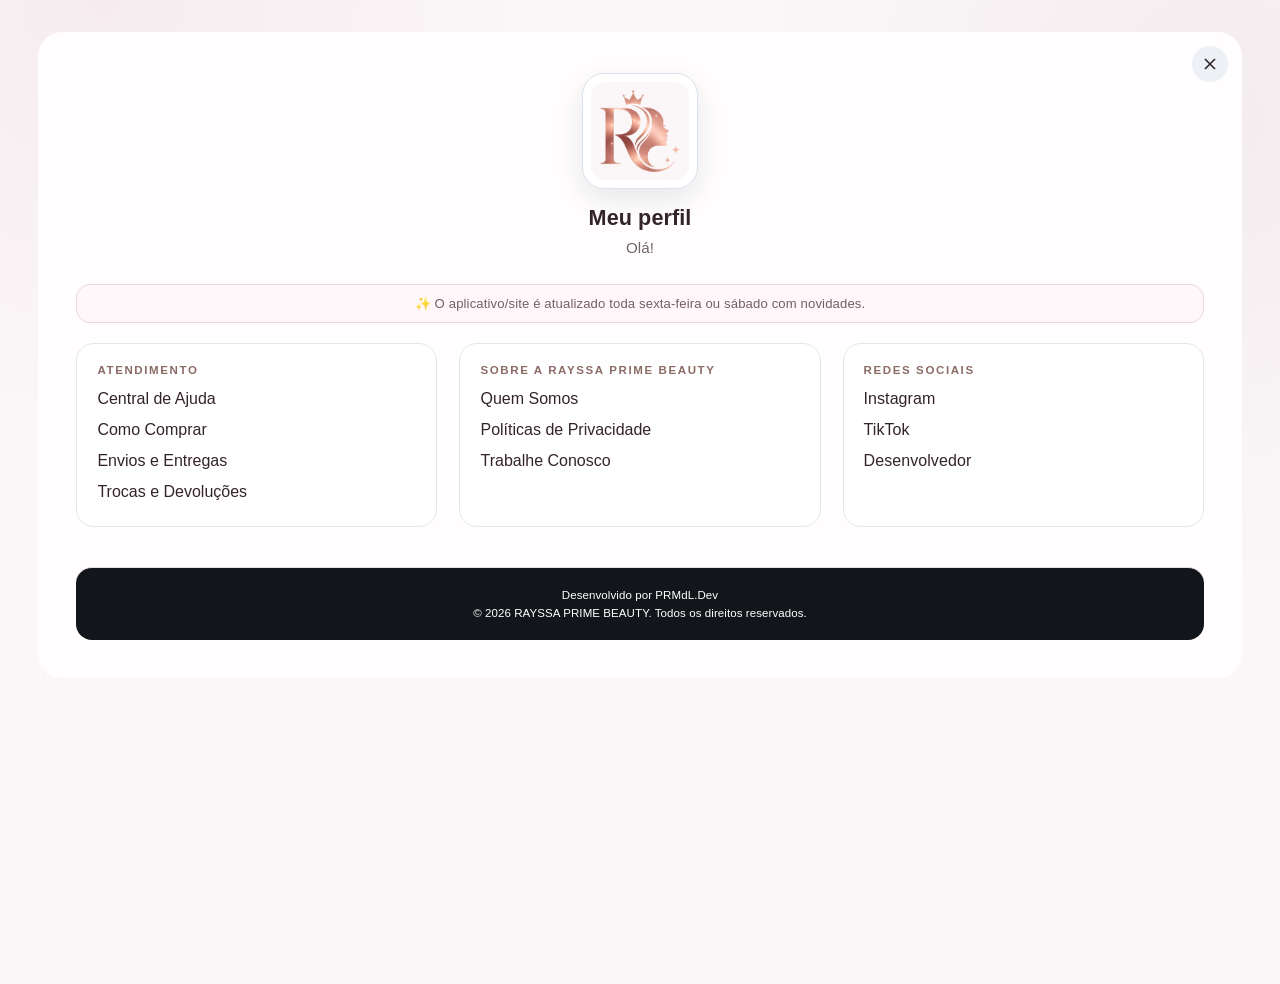
<file: profile.html>
<!DOCTYPE html>
<html lang="pt-BR">
<head>
<meta charset="UTF-8">
<meta name="viewport" content="width=device-width, initial-scale=1.0">
<title>RAYSSA PRIME BEAUTY | Meu Perfil</title>
<meta name="theme-color" content="#1a1a1a">
<link rel="manifest" href="manifest.json?v=7.1.0">
<link rel="icon" type="image/png" sizes="192x192" href="assets/icons/icon-192-v6-1-8.png">
<link rel="apple-touch-icon" href="assets/icons/icon-192-v6-1-8.png">
<link rel="stylesheet" href="css/style.css?v=7.1.0">
<style>    body.profile-page-body {
      min-height:100vh; margin:0; background:var(--bg, #f4f4f4);
      display:flex; align-items:flex-start; justify-content:center;
      padding:20px 16px 40px; box-sizing:border-box; overflow:auto;
    }
    #profilePage {
      position:relative; inset:auto; width:100%; min-height:100vh;
      display:flex; align-items:flex-start; justify-content:center;
      padding:0; background:transparent; z-index:auto;
      opacity:1; visibility:visible; pointer-events:auto;
    }
    #profilePage .modal-content {
      margin:0; width:min(94%,560px); max-width:560px; max-height:none;
      overflow:visible; transform:none;
    }
    #profilePage .close-btn-svg { top:14px; right:14px; }
    #profilePage .profile-link { text-decoration:none; }
    #infoModal { display:none; }
    #infoModal.active { display:flex; pointer-events:auto; }</style>

<style>
  /* Perfil independente: usa melhor a área de monitores grandes sem alterar o conteúdo. */
  @media (min-width: 800px){
    body.profile-page-body{padding:32px 3vw 52px;}
    #profilePage .modal-content{width:min(1440px,94vw)!important;max-width:1440px!important;padding:38px!important;}
    #profilePage .profile-links{grid-template-columns:repeat(3,minmax(0,1fr));gap:22px;}
    #profilePage .profile-section{background:#fff;border:1px solid #e1e7ed;border-radius:18px;padding:20px;}
    #profilePage .profile-section:first-child{border-top:1px solid #e1e7ed;}
    #profilePage .profile-developer{grid-column:1/-1;}
  }
  @media (min-width: 1300px){
    #profilePage .modal-content{width:min(1540px,94vw)!important;max-width:1540px!important;}
    #profilePage .profile-links{grid-template-columns:repeat(4,minmax(0,1fr));}
  }
</style>
</head>
<body class="profile-page-body">
  <div class="modal-overlay" id="profilePage" role="main" aria-labelledby="profileModalTitle">
    <div class="modal-content" style="display:block; max-width:500px; padding:28px;">
      <button class="close-btn-svg" onclick="window.location.href='index.html'"><svg viewBox="0 0 24 24"><line x1="18" y1="6" x2="6" y2="18"></line><line x1="6" y1="6" x2="18" y2="18"></line></svg></button>
      <div style="text-align:center;">
        <div class="profile-avatar" aria-label="Identidade visual RAYSSA PRIME BEAUTY"><img src="assets/images/logo-mark-v6-1-8.png" alt="RAYSSA PRIME BEAUTY"></div>
        <h2 id="profileModalTitle" style="font-size:1.35rem; margin-bottom:5px;">Meu perfil</h2>
        <p id="profileUserName" style="font-size:.95rem; color:#666; margin-bottom:24px;">Olá!</p>
        <div class="lumina-update-notice" style="margin:0 auto 20px;">✨ O aplicativo/site é atualizado toda sexta-feira ou sábado com novidades.</div>
      </div>
      <div class="profile-links">
        <div class="profile-section"><h4>Atendimento</h4>
          <button class="profile-link" onclick="openInfo('Central de Ajuda','Estamos aqui para ajudar! Encontre respostas para suas dúvidas e conte com nosso suporte sempre que precisar de informações sobre produtos, pedidos, pagamentos e muito mais.')">Central de Ajuda</button>
          <button class="profile-link" onclick="openInfo('Como Comprar','Escolha um produto, selecione o tamanho, adicione à sacola e depois acesse a Sacola pela navegação inferior para continuar o pedido.')">Como Comprar</button>
          <button class="profile-link" onclick="openInfo('Envios e Entregas','As informações de entrega são preenchidas durante o checkout. Confira todos os dados antes de finalizar o pedido pelo WhatsApp.')">Envios e Entregas</button>
          <button class="profile-link" onclick="openInfo('Trocas e Devoluções','Para solicitar uma troca ou devolução, entre em contato com o atendimento da RAYSSA PRIME BEAUTY e informe os dados do pedido.')">Trocas e Devoluções</button>
        </div>
        <div class="profile-section"><h4>Sobre a RAYSSA PRIME BEAUTY</h4>
          <button class="profile-link" onclick="openInfo('Quem Somos','A RAYSSA PRIME BEAUTY é uma vitrine de roupas e acessórios criada para oferecer uma experiência simples, moderna e agradável de compra.')">Quem Somos</button>
          <button class="profile-link" onclick="openInfo('Políticas de Privacidade','A RAYSSA PRIME BEAUTY utiliza informações necessárias para o funcionamento da experiência, como o nome informado no perfil e os dados preenchidos durante um pedido. Evite inserir informações desnecessárias.')">Políticas de Privacidade</button>
          <button class="profile-link" onclick="openInfo('Trabalhe Conosco','Para oportunidades de trabalho ou parceria, entre em contato diretamente com a RAYSSA PRIME BEAUTY pelos canais oficiais disponibilizados pela loja.')">Trabalhe Conosco</button>
        </div>
        <div class="profile-section"><h4>Redes Sociais</h4>
          <a class="profile-link social-link" id="profileInstagramLink" href="https://www.instagram.com/" target="_blank" rel="noopener noreferrer">Instagram</a>
          <a class="profile-link social-link" id="profileTikTokLink" href="https://www.tiktok.com/" target="_blank" rel="noopener noreferrer">TikTok</a>
          <a class="profile-link social-link" id="profileDesenvolvedorLink" href="#" target="_blank" rel="noopener noreferrer">Desenvolvedor</a>
        </div>
        <div class="profile-developer">
          Desenvolvido por PRMdL.Dev<br>
          © 2026 RAYSSA PRIME BEAUTY. Todos os direitos reservados.
        </div>
      </div>
    </div>
  </div>

<div class="modal-overlay" id="infoModal" role="dialog" aria-modal="true" aria-labelledby="infoTitle">
  <div class="modal-content info-content">
    <button class="close-btn-svg" onclick="closeInfo()" aria-label="Fechar">
      <svg viewBox="0 0 24 24"><line x1="18" y1="6" x2="6" y2="18"></line><line x1="6" y1="6" x2="18" y2="18"></line></svg>
    </button>
    <h2 id="infoTitle">RAYSSA PRIME BEAUTY</h2><p id="infoText"></p>
    <a id="infoActionBtn" class="info-action-btn" href="#" target="_blank" rel="noopener noreferrer" style="display:none;">Ir para o Instagram</a>
  </div>
</div>
<script src="js/config.js?v=1.2.2"></script>
<script>
(function(){
  "use strict";
  var nameEl=document.getElementById("profileUserName");
  try {
    var saved=localStorage.getItem("luminaUser");
    if(saved && nameEl) {
      var user=JSON.parse(saved);
      if(user && user.name) nameEl.textContent="Olá, "+user.name+"!";
    }
  } catch(e) {}
  var links=window.LUMINA_SOCIAL_LINKS||{};
  [["profileInstagramLink","instagram"],["profileTikTokLink","tiktok"],["profileDesenvolvedorLink","desenvolvedor"]].forEach(function(pair){
    var el=document.getElementById(pair[0]);
    var url=typeof links[pair[1]]==="string" ? links[pair[1]].trim() : "";
    if(el && url) el.href=url;
  });
  window.openInfo=function(title,text){
    document.getElementById("infoTitle").textContent=title;
    document.getElementById("infoText").textContent=text;
    document.getElementById("infoActionBtn").style.display="none";
    document.getElementById("infoModal").classList.add("active");
    document.body.style.overflow="hidden";
  };
  window.closeInfo=function(){
    document.getElementById("infoModal").classList.remove("active");
    document.body.style.overflow="auto";
  };
  document.getElementById("infoModal").addEventListener("click",function(e){if(e.target===this)closeInfo();});
})();
</script>
</body></html>
</file>
<file: css/style.css>
/* --------------------------------------------------
       1. RESET E VARIÁVEIS GLOBAIS
    -------------------------------------------------- */
    :root {
      --bg-color: #f4f4f4;
      --card-bg: #ffffff;
      --header-bg: #1a1a1a;
      --header-text: #ffffff;
      --text-main: #111111;
      --text-muted: #666666;
      --accent: #1a1a1a;
      --price-color: #d0011b;
      --fav-color: #e63946;
      --radius: 8px;
      --transition: all 0.25s cubic-bezier(0.25, 0.8, 0.25, 1);
    }

    * {
      margin: 0;
      padding: 0;
      box-sizing: border-box;
      font-family: -apple-system, BlinkMacSystemFont, "Segoe UI", Roboto, Helvetica, Arial, sans-serif;
    }

    body {
      background-color: var(--bg-color);
      color: var(--text-main);
      display: flex;
      flex-direction: column;
      min-height: 100vh;
    }

    main {
      flex: 1;
    }

    /* --------------------------------------------------
       2. CABEÇALHO
    -------------------------------------------------- */
    header {
      position: sticky;
      top: 0;
      background: var(--header-bg);
      color: var(--header-text);
      box-shadow: 0 4px 12px rgba(0,0,0,0.15);
      padding: 15px 5%;
      z-index: 10;
      display: flex;
      flex-direction: column;
      gap: 12px;
      align-items: center;
    }

    .header-top {
      width: 100%;
      max-width: 1100px;
      display: flex;
      justify-content: space-between;
      align-items: center;
    }

    .logo {
      font-size: 1.4rem;
      font-weight: 800;
      letter-spacing: 2px;
      text-transform: uppercase;
      cursor: pointer;
      color: var(--header-text);
    }

    .header-actions {
      display: flex;
      align-items: center;
      gap: 12px;
    }

    .header-btn {
      position: relative;
      background: none;
      border: none;
      cursor: pointer;
      display: flex;
      align-items: center;
      justify-content: center;
      padding: 6px;
    }

    .header-btn svg {
      width: 24px;
      height: 24px;
      fill: none;
      stroke: var(--header-text);
      stroke-width: 2;
      stroke-linecap: round;
      stroke-linejoin: round;
    }

    /* Ícone de notificações: discreto e integrado ao cabeçalho existente. */
    .update-bell-btn {
      position: relative;
      flex-shrink: 0;
    }

    .notification-badge {
      position: absolute;
      top: 1px;
      right: 0;
      min-width: 16px;
      height: 16px;
      padding: 0 3px;
      box-sizing: border-box;
      border-radius: 9px;
      background: var(--price-color);
      color: #fff;
      font-size: .62rem;
      font-weight: 700;
      line-height: 16px;
      text-align: center;
      display: none;
      pointer-events: none;
    }

    .update-bell-btn.has-unread .notification-badge {
      display: block;
      animation: luminaNotificationBadge .45s ease both;
    }

    .update-bell-btn.has-unread svg {
      animation: luminaBellShake .55s ease both;
    }

    @keyframes luminaNotificationBadge {
      0% { transform: scale(0); }
      70% { transform: scale(1.15); }
      100% { transform: scale(1); }
    }

    @keyframes luminaBellShake {
      0%, 100% { transform: rotate(0); }
      25% { transform: rotate(-10deg); }
      50% { transform: rotate(10deg); }
      75% { transform: rotate(-5deg); }
    }

    .badge {
      position: absolute;
      top: 0;
      right: 0;
      background: var(--price-color);
      color: white;
      font-size: 0.7rem;
      font-weight: 700;
      width: 18px;
      height: 18px;
      border-radius: 50%;
      display: flex;
      align-items: center;
      justify-content: center;
    }

    .search-container {
      width: 100%;
      max-width: 1100px;
      position: relative;
    }

    .search-input {
      width: 100%;
      padding: 12px 18px 12px 42px;
      border: 1px solid #333333;
      border-radius: 20px;
      background-color: #2a2a2a;
      color: #ffffff;
      font-size: 0.95rem;
      outline: none;
      transition: var(--transition);
    }

    .search-input::placeholder {
      color: #aaaaaa;
    }

    .search-input:focus {
      background-color: #ffffff;
      color: var(--text-main);
      border-color: #ffffff;
      box-shadow: 0 0 0 3px rgba(255,255,255,0.2);
    }

    .search-icon-svg {
      position: absolute;
      left: 14px;
      top: 50%;
      transform: translateY(-50%);
      width: 18px;
      height: 18px;
      stroke: #aaaaaa;
      stroke-width: 2;
      fill: none;
      pointer-events: none;
    }

    .search-clear-btn {
      position: absolute;
      right: 9px;
      top: 50%;
      transform: translateY(-50%);
      width: 30px;
      height: 30px;
      border: 0;
      border-radius: 50%;
      background: transparent;
      color: #aaa;
      display: none;
      align-items: center;
      justify-content: center;
      cursor: pointer;
      font-size: 20px;
      line-height: 1;
      transition: transform .18s ease, background .18s ease, color .18s ease;
      z-index: 2;
    }
    .search-clear-btn.visible { display: flex; }
    .search-clear-btn:hover { background: rgba(255,255,255,.12); color: #fff; transform: translateY(-50%) scale(1.08); }
    .search-input { padding-right: 48px; }

    .lumina-update-notice {
      max-width: 1100px;
      margin: 14px auto 20px;
      padding: 10px 14px;
      text-align: center;
      font-size: .82rem;
      color: #666;
      letter-spacing: .01em;
      border: 1px solid #eee;
      border-radius: 12px;
      background: #fafafa;
    }

    .lumina-banner {
      max-width: 1100px;
      margin: 18px auto 14px;
      min-height: 220px;
      border-radius: 18px;
      overflow: hidden;
      position: relative;
      display: flex;
      align-items: center;
      background: #222;
      box-shadow: 0 8px 28px rgba(0,0,0,.10);
      isolation: isolate;
    }
    .lumina-banner-slides, .lumina-banner-slide, .lumina-banner-overlay {
      position: absolute;
      inset: 0;
    }
    .lumina-banner-slide {
      background-size: cover;
      background-position: center;
      opacity: 0;
      transform: scale(1.02);
      transition: opacity .7s ease, transform 5s ease;
      z-index: 0;
    }
    .lumina-banner-slide.active {
      opacity: 1;
      transform: scale(1);
    }
    .lumina-banner-overlay {
      background: linear-gradient(90deg, rgba(0,0,0,.72), rgba(0,0,0,.16));
      z-index: 1;
      pointer-events: none;
    }
    .lumina-banner-content { padding: 28px; color: #fff; max-width: 560px; position: relative; z-index: 2; }
    .lumina-banner-content small { display:block; text-transform:uppercase; letter-spacing:.14em; font-size:.72rem; margin-bottom:8px; opacity:.88; }
    .lumina-banner-content h2 { margin:0 0 7px; font-size:clamp(1.45rem,4vw,2.25rem); }
    .lumina-banner-content p { margin:0; font-size:.92rem; line-height:1.5; opacity:.94; }

    .lumina-banner-dots {
      position: absolute;
      left: 50%;
      bottom: 14px;
      transform: translateX(-50%);
      display: flex;
      align-items: center;
      gap: 7px;
      z-index: 3;
    }
    .lumina-banner-dot {
      width: 7px;
      height: 7px;
      padding: 0;
      border: 1px solid rgba(255,255,255,.9);
      border-radius: 50%;
      background: rgba(255,255,255,.45);
      cursor: pointer;
      transition: transform .2s ease, background .2s ease;
    }
    .lumina-banner-dot.active {
      background: #fff;
      transform: scale(1.35);
    }

    /* Simulação de processamento para navegação e transições. */
    #interactionLoading {
      position: fixed; inset: 0; z-index: 950;
      display: none; align-items: center; justify-content: center;
      background: rgba(255,255,255,.72); backdrop-filter: blur(3px);
    }
    #interactionLoading.active { display:flex; }
    .interaction-loading-box { text-align:center; padding:22px 26px; border-radius:18px; background:#fff; box-shadow:0 12px 40px rgba(0,0,0,.14); }
    .interaction-spinner { width:30px; height:30px; margin:0 auto 11px; border:3px solid #ddd; border-top-color:#222; border-radius:50%; animation: luminaSpin .8s linear infinite; }
    .interaction-loading-text { font-size:.84rem; color:#555; }
    @keyframes luminaSpin { to { transform:rotate(360deg); } }

    .lumina-action-pulse { animation: luminaActionPulse .42s ease; }
    @keyframes luminaActionPulse { 0%{transform:scale(1)} 45%{transform:scale(1.12)} 100%{transform:scale(1)} }

    @media (max-width:699px) {
      .lumina-banner { margin: 12px 12px 12px; min-height: 185px; border-radius: 14px; }
      .lumina-banner-content { padding: 22px; }
      .lumina-update-notice { margin: 10px 12px 15px; font-size:.76rem; }
    }

    .active-category-bar {
      max-width: 1100px;
      width: 100%;
      margin: 15px auto 0;
      padding: 0 12px;
      display: flex;
      align-items: center;
      justify-content: space-between;
    }

    .active-category-title {
      font-size: 1.1rem;
      font-weight: 700;
      text-transform: uppercase;
      letter-spacing: 0.5px;
    }

    .clear-category-btn {
      background: #e0e0e0;
      border: none;
      padding: 6px 12px;
      border-radius: 12px;
      font-size: 0.8rem;
      font-weight: 600;
      cursor: pointer;
      transition: var(--transition);
    }

    /* --------------------------------------------------
       3. GRID DE PRODUTOS
    -------------------------------------------------- */
    .container {
      max-width: 1100px;
      margin: 20px auto;
      padding: 0 12px;
    }

    .products-grid {
      display: grid;
      grid-template-columns: repeat(2, 1fr);
      gap: 10px;
    }

    @media (min-width: 850px) {
      .products-grid {
        grid-template-columns: repeat(3, 1fr);
        gap: 16px;
      }
    }

    .product-card {
      background: var(--card-bg);
      border-radius: var(--radius);
      overflow: hidden;
      cursor: pointer;
      transition: var(--transition);
      display: flex;
      flex-direction: column;
      border: 1px solid #eaeaea;
      position: relative;
    }

    .product-card:hover {
      transform: translateY(-4px);
      box-shadow: 0 6px 16px rgba(0,0,0,0.08);
      border-color: #ddd;
    }

    .card-fav-btn {
      position: absolute;
      top: 10px;
      right: 10px;
      background: rgba(255, 255, 255, 0.85);
      border: none;
      border-radius: 50%;
      width: 32px;
      height: 32px;
      display: flex;
      align-items: center;
      justify-content: center;
      cursor: pointer;
      z-index: 2;
      backdrop-filter: blur(2px);
      transition: var(--transition);
    }

    .card-fav-btn svg {
      width: 18px;
      height: 18px;
      stroke: #444;
      stroke-width: 2;
      fill: none;
      transition: var(--transition);
    }

    .card-fav-btn.active svg {
      fill: var(--fav-color);
      stroke: var(--fav-color);
    }

    .product-image-wrap {
      width: 100%;
      padding-top: 100%;
      position: relative;
      background: #fafafa;
    }

    .product-image-wrap img {
      position: absolute;
      top: 0;
      left: 0;
      width: 100%;
      height: 100%;
      object-fit: cover;
      transition: transform 0.4s ease;
    }

    .product-card:hover .product-image-wrap img {
      transform: scale(1.04);
    }

    .product-info {
      padding: 10px 12px 14px;
      display: flex;
      flex-direction: column;
      flex: 1;
      justify-content: space-between;
    }

    .product-title {
      font-size: 0.88rem;
      font-weight: 500;
      line-height: 1.3;
      margin-bottom: 8px;
      color: #222;
      display: -webkit-box;
      -webkit-line-clamp: 2;
      -webkit-box-orient: vertical;
      overflow: hidden;
    }

    .product-price {
      font-size: 1.1rem;
      font-weight: 700;
      color: var(--price-color);
    }

    .product-badge {
      position: absolute;
      top: 12px;
      left: 12px;
      z-index: 3;
      display: inline-flex;
      align-items: center;
      min-height: 30px;
      padding: 6px 10px;
      border-radius: 999px;
      font-size: .72rem;
      font-weight: 800;
      letter-spacing: .02em;
      box-shadow: 0 5px 16px rgba(0,0,0,.12);
      backdrop-filter: blur(8px);
    }

    .product-badge-highlight {
      background: rgba(36,94,170,.94);
      color: #fff;
    }

    .product-badge-status {
      top: 48px;
      background: rgba(25,25,25,.88);
      color: #fff;
    }

    .product-status-row {
      display: flex;
      flex-wrap: wrap;
      gap: 8px;
      min-height: 0;
      margin: 8px 0 14px;
    }

    .product-detail-status,
    .product-detail-highlight {
      display: inline-flex;
      align-items: center;
      padding: 7px 11px;
      border-radius: 999px;
      font-size: .78rem;
      font-weight: 800;
      letter-spacing: .02em;
    }

    .product-detail-status {
      background: #f1f3f5;
      color: #333;
      border: 1px solid #dde1e5;
    }

    .product-detail-highlight {
      background: #eaf3ff;
      color: #245eaa;
      border: 1px solid #cfe1f7;
    }

    .product-card-unavailable {
      opacity: .82;
    }

    .product-card-unavailable .product-image-wrap img {
      filter: grayscale(.15);
    }

    .product-status-unavailable {
      color: #555 !important;
      font-size: .98rem !important;
      text-transform: uppercase;
      letter-spacing: .04em;
    }

    .add-to-cart:disabled,
    .add-to-cart.is-unavailable {
      background: #777;
      color: #fff;
      cursor: not-allowed;
      opacity: .9;
      transform: none !important;
    }

    .add-to-cart:disabled:hover,
    .add-to-cart.is-unavailable:hover {
      opacity: .9;
      transform: none;
    }

    /* --------------------------------------------------
       NOVOS RECURSOS: USUÁRIO E INSTALAÇÃO
    -------------------------------------------------- */
    #welcomeModal, #installModal, #profileModal { z-index: 300; }

    .header-btn svg { width: 22px; height: 22px; stroke-width: 1.8; }

    .profile-avatar { width: 58px; height: 58px; margin: 0 auto 12px; border-radius: 50%; display:flex; align-items:center; justify-content:center; background:#f4f4f4; }
    .profile-avatar svg { width:30px; height:30px; fill:none; stroke:currentColor; stroke-width:1.6; stroke-linecap:round; stroke-linejoin:round; }
    .profile-links { display:grid; gap:18px; text-align:left; }
    .profile-section { border-top:1px solid #eee; padding-top:14px; }
    .profile-section h4 { margin:0 0 9px; font-size:.86rem; text-transform:uppercase; letter-spacing:.06em; }
    .profile-section a { display:block; color:inherit; text-decoration:none; padding:5px 0; font-size:.9rem; }


    #welcomeModal .modal-content, #installModal .modal-content {
      transform: scale(0.96);
    }

    #welcomeModal.active .modal-content, #installModal.active .modal-content {
      transform: scale(1);
    }

    @media (max-width: 699px) {
      #welcomeModal, #installModal {
        align-items: center;
      }

      #welcomeModal .modal-content, #installModal .modal-content {
        width: 92%;
        max-height: 90vh;
        border-radius: var(--radius);
      }
    }

    /* --------------------------------------------------
       4. MODAL DO PRODUTO
    -------------------------------------------------- */
    .modal-overlay {
      position: fixed;
      top: 0;
      left: 0;
      width: 100%;
      height: 100%;
      background: rgba(0, 0, 0, 0.55);
      backdrop-filter: blur(4px);
      display: flex;
      align-items: center;
      justify-content: center;
      opacity: 0;
      visibility: hidden;
      transition: var(--transition);
      z-index: 250;
    }

    .modal-overlay.active {
      opacity: 1;
      visibility: visible;
    }

    .modal-content {
      background: var(--card-bg);
      width: 92%;
      max-width: 850px;
      border-radius: var(--radius);
      overflow: hidden;
      display: grid;
      grid-template-columns: 1fr;
      position: relative;
      transform: scale(0.92);
      transition: var(--transition);
      max-height: 90vh;
    }

    @media (min-width: 700px) {
      .modal-content {
        grid-template-columns: 1.1fr 1fr;
      }
    }

    .modal-overlay.active .modal-content {
      transform: scale(1);
    }

    .close-btn-svg {
      position: absolute;
      top: 12px;
      right: 12px;
      background: rgba(255, 255, 255, 0.85);
      border: none;
      border-radius: 50%;
      width: 36px;
      height: 36px;
      cursor: pointer;
      z-index: 10;
      display: flex;
      align-items: center;
      justify-content: center;
      backdrop-filter: blur(2px);
    }

    .close-btn-svg svg {
      width: 20px;
      height: 20px;
      stroke: var(--text-main);
      stroke-width: 2;
    }

    .modal-gallery-wrap {
      display: flex;
      flex-direction: column;
      gap: 10px;
      padding: 15px;
      background: #fafafa;
    }

    .zoom-container {
      position: relative;
      width: 100%;
      height: 300px;
      overflow: hidden;
      border-radius: 6px;
      cursor: zoom-in;
    }

    @media (min-width: 700px) {
      .zoom-container {
        height: 380px;
      }
    }

    .zoom-container img {
      width: 100%;
      height: 100%;
      object-fit: cover;
      transform-origin: center center;
      transition: transform 0.15s ease-out;
    }

    .thumbnails-row {
      display: flex;
      gap: 8px;
      overflow-x: auto;
    }

    .thumb-img {
      width: 55px;
      height: 55px;
      border-radius: 4px;
      object-fit: cover;
      cursor: pointer;
      border: 2px solid transparent;
      transition: var(--transition);
      opacity: 0.6;
    }

    .thumb-img.active,
    .thumb-img:hover {
      border-color: var(--accent);
      opacity: 1;
    }

    .modal-details {
      padding: 24px;
      display: flex;
      flex-direction: column;
      justify-content: center;
    }

    .modal-title {
      font-size: 1.25rem;
      font-weight: 700;
      margin-bottom: 8px;
    }

    .modal-price {
      font-size: 1.35rem;
      font-weight: 800;
      color: var(--price-color);
      margin-bottom: 12px;
    }

    .modal-description {
      font-size: 0.88rem;
      color: var(--text-muted);
      line-height: 1.5;
      margin-bottom: 20px;
    }

    /* --------------------------------------------------
       TAMANHOS / VARIAÇÕES
    -------------------------------------------------- */
    .size-selector {
      margin-bottom: 20px;
    }

    .size-selector p {
      font-size: 0.8rem;
      font-weight: 700;
      margin-bottom: 8px;
    }

    .sizes {
      display: flex;
      gap: 8px;
      flex-wrap: wrap;
    }

    .size-btn {
      border: 1px solid #ddd;
      background: #fff;
      padding: 8px 14px;
      min-width: 45px;
      border-radius: 4px;
      cursor: pointer;
      transition: var(--transition);
      font-size: 0.85rem;
      font-weight: 600;
      color: #222;
    }

    .size-btn:hover {
      border-color: var(--accent);
    }

    .size-btn.selected {
      border-color: var(--accent);
      background: var(--accent);
      color: #fff;
    }

    .add-to-cart {
      background: var(--accent);
      color: white;
      border: none;
      padding: 14px;
      border-radius: 6px;
      font-weight: 600;
      font-size: 0.95rem;
      cursor: pointer;
      transition: var(--transition);
    }

    .add-to-cart:hover {
      opacity: 0.9;
      transform: translateY(-1px);
    }

    /* --------------------------------------------------
       5. BARRA DE PROGRESSO
    -------------------------------------------------- */
    .cart-progress-wrap {
      background: #ffffff;
      padding: 16px 20px;
      border-bottom: 1px solid #eaeaea;
    }

    .progress-text {
      font-size: 0.85rem;
      font-weight: 700;
      margin-bottom: 12px;
      display: flex;
      justify-content: space-between;
      color: var(--text-main);
    }

    .progress-points-container {
      display: flex;
      align-items: center;
      justify-content: space-between;
      position: relative;
      max-width: 600px;
      margin: 0 auto;
    }

    .progress-line-bg {
      position: absolute;
      top: 50%;
      left: 0;
      right: 0;
      height: 4px;
      background: #e0e0e0;
      z-index: 1;
      transform: translateY(-50%);
    }

    .progress-line-fill {
      position: absolute;
      top: 50%;
      left: 0;
      height: 4px;
      background: #27ae60;
      z-index: 1;
      transform: translateY(-50%);
      transition: width 0.4s ease;
      width: 0%;
    }

    .point-step {
      width: 32px;
      height: 32px;
      border-radius: 50%;
      background: #fff;
      border: 3px solid #e0e0e0;
      display: flex;
      align-items: center;
      justify-content: center;
      font-size: 0.8rem;
      font-weight: 800;
      z-index: 2;
      transition: var(--transition);
      color: #888;
      position: relative;
    }

    .point-step.achieved {
      border-color: #27ae60;
      background: #27ae60;
      color: #fff;
    }

    .point-label {
      position: absolute;
      top: 36px;
      font-size: 0.7rem;
      font-weight: 600;
      white-space: nowrap;
      color: var(--text-muted);
    }

    /* --------------------------------------------------
       6. OVERLAYS
    -------------------------------------------------- */
    .fullscreen-overlay {
      position: fixed;
      top: 0;
      left: 0;
      width: 100%;
      height: 100vh;
      height: 100dvh;
      background: #ffffff;
      z-index: 200;
      display: flex;
      flex-direction: column;
      transform: translateY(100%);
      transition: transform 0.35s cubic-bezier(0.16, 1, 0.3, 1);
    }

    .fullscreen-overlay.active {
      transform: translateY(0);
    }

    .overlay-header {
      padding: 16px 5%;
      border-bottom: 1px solid #eaeaea;
      display: flex;
      justify-content: space-between;
      align-items: center;
      background: #fff;
    }

    .overlay-header h2 {
      font-size: 1.2rem;
      font-weight: 800;
    }

    .overlay-body {
      flex: 1;
      overflow-y: auto;
      padding: 20px 12px;
      max-width: 1100px;
      width: 100%;
      margin: 0 auto;
      -webkit-overflow-scrolling: touch;
    }

    /* CATEGORIAS */
    .categories-list {
      display: flex;
      flex-direction: column;
      gap: 12px;
    }

    .category-item {
      display: flex;
      align-items: center;
      justify-content: space-between;
      padding: 18px 20px;
      background: #f9f9f9;
      border-radius: var(--radius);
      border: 1px solid #eee;
      font-size: 1rem;
      font-weight: 600;
      cursor: pointer;
      transition: var(--transition);
    }

    .category-item:hover,
    .category-item.active {
      background: var(--accent);
      color: #fff;
      border-color: var(--accent);
    }

    .category-item svg {
      width: 20px;
      height: 20px;
      stroke: currentColor;
      stroke-width: 2;
      fill: none;
    }

    /* SACOLA */
    .cart-item {
      display: flex;
      align-items: center;
      gap: 12px;
      padding: 14px 0;
      border-bottom: 1px solid #f0f0f0;
    }

    .cart-item-img {
      width: 70px;
      height: 70px;
      border-radius: 6px;
      object-fit: cover;
    }

    .cart-item-info {
      flex: 1;
      min-width: 0;
    }

    .cart-item-title {
      font-size: 0.88rem;
      font-weight: 600;
      margin-bottom: 3px;
    }

    .cart-item-size {
      font-size: 0.78rem;
      color: var(--text-muted);
      margin-bottom: 4px;
    }

    .cart-item-unit-price {
      font-size: 0.75rem;
      color: #777;
    }

    .cart-item-subtotal {
      font-size: 0.95rem;
      font-weight: 700;
      color: var(--price-color);
      margin-top: 2px;
    }

    .cart-item-controls {
      display: flex;
      flex-direction: column;
      align-items: flex-end;
      gap: 8px;
    }

    .quantity-control {
      display: flex;
      align-items: center;
      border: 1px solid #ddd;
      border-radius: 6px;
      overflow: hidden;
      background: #fff;
    }

    .qty-btn {
      background: #f8f8f8;
      border: none;
      width: 28px;
      height: 28px;
      font-size: 1rem;
      cursor: pointer;
      display: flex;
      align-items: center;
      justify-content: center;
    }

    .qty-number {
      padding: 0 8px;
      font-size: 0.85rem;
      font-weight: 600;
    }

    .remove-btn {
      background: none;
      border: none;
      cursor: pointer;
      padding: 2px;
    }

    .remove-btn svg {
      width: 18px;
      height: 18px;
      stroke: #888;
    }

    .empty-msg {
      text-align: center;
      margin-top: 60px;
      color: var(--text-muted);
    }

    .cart-footer {
      padding: 16px 5%;
      border-top: 1px solid #eaeaea;
      background: #ffffff;
      box-shadow: 0 -4px 12px rgba(0, 0, 0, 0.05);
      position: sticky;
      bottom: 0;
      z-index: 10;
    }

    .cart-footer-wrapper {
      max-width: 900px;
      margin: 0 auto;
      display: flex;
      flex-direction: column;
      gap: 12px;
    }

    .cart-total-row {
      display: flex;
      justify-content: space-between;
      align-items: center;
      font-size: 1.15rem;
      font-weight: 800;
    }

    .checkout-btn {
      width: 100%;
      background: var(--accent);
      color: #fff;
      border: none;
      padding: 15px;
      border-radius: 8px;
      font-weight: 700;
      font-size: 1rem;
      cursor: pointer;
      transition: var(--transition);
      display: flex;
      align-items: center;
      justify-content: center;
      gap: 8px;
    }

    .checkout-btn:disabled {
      background: #ccc;
      cursor: not-allowed;
    }

    /* SPINNER */
    .spinner {
      width: 18px;
      height: 18px;
      border: 3px solid rgba(255,255,255,0.3);
      border-radius: 50%;
      border-top-color: #fff;
      animation: spin 0.8s linear infinite;
      display: none;
    }

    @keyframes spin {
      to {
        transform: rotate(360deg);
      }
    }

    /* --------------------------------------------------
       7. CHECKOUT
    -------------------------------------------------- */
    .delivery-options {
      display: flex;
      gap: 10px;
      margin-bottom: 20px;
    }

    .delivery-type-btn {
      flex: 1;
      padding: 12px;
      border: 1px solid #ddd;
      border-radius: var(--radius);
      background: #f9f9f9;
      font-weight: 700;
      font-size: 0.9rem;
      cursor: pointer;
      text-align: center;
      transition: var(--transition);
    }

    .delivery-type-btn.active {
      background: var(--accent);
      color: #fff;
      border-color: var(--accent);
    }

    .form-group {
      margin-bottom: 14px;
    }

    .form-group label {
      display: block;
      font-size: 0.82rem;
      font-weight: 700;
      margin-bottom: 5px;
      text-transform: uppercase;
    }

    .form-control {
      width: 100%;
      padding: 12px;
      border: 1px solid #ddd;
      border-radius: 6px;
      font-size: 0.9rem;
      outline: none;
    }

    .form-control:focus {
      border-color: var(--accent);
    }

    .city-badge {
      display: inline-block;
      background: #e8f5e9;
      color: #2e7d32;
      font-size: 0.8rem;
      font-weight: 700;
      padding: 4px 8px;
      border-radius: 4px;
      margin-bottom: 12px;
    }

    .receipt-box {
      background: #fbfbfb;
      border: 1px dashed #ccc;
      padding: 18px;
      border-radius: 6px;
      font-family: monospace;
      font-size: 0.88rem;
      line-height: 1.5;
      margin-bottom: 20px;
      white-space: pre-wrap;
    }

    /* --------------------------------------------------
       NOTIFICAÇÃO DE ATUALIZAÇÃO
    -------------------------------------------------- */
    .update-notification {
      position: fixed;
      top: 88px;
      right: 20px;
      z-index: 500;
      width: min(420px, calc(100vw - 30px));
      padding: 16px 46px 16px 16px;
      border: 1px solid #e7e7e7;
      border-radius: 16px;
      background: rgba(255,255,255,.98);
      box-shadow: 0 16px 45px rgba(0,0,0,.18);
      display: grid;
      grid-template-columns: 42px 1fr;
      gap: 10px;
      transform: translateY(-20px) scale(.96);
      opacity: 0;
      visibility: hidden;
      pointer-events: none;
      transition: all .35s cubic-bezier(.2,.8,.2,1);
    }

    .update-notification.active {
      transform: translateY(0) scale(1);
      opacity: 1;
      visibility: visible;
      pointer-events: auto;
    }

    .update-notification-icon {
      width: 42px;
      height: 42px;
      border-radius: 12px;
      background: #1a1a1a;
      color: #fff;
      display: flex;
      align-items: center;
      justify-content: center;
      font-size: 1.15rem;
    }

    .update-notification-body {
      display: flex;
      flex-direction: column;
      gap: 3px;
      padding-right: 4px;
    }

    .update-notification-body strong {
      font-size: .95rem;
      color: #111;
    }

    .update-notification-body span {
      font-size: .82rem;
      color: #444;
    }

    .update-notification-body small {
      font-size: .74rem;
      color: #777;
      line-height: 1.35;
    }

    .update-notification-close {
      position: absolute;
      top: 9px;
      right: 10px;
      border: 0;
      background: transparent;
      color: #777;
      font-size: 1.45rem;
      line-height: 1;
      cursor: pointer;
    }

    .update-notification-action {
      grid-column: 2;
      justify-self: start;
      margin-top: 3px;
      border: 0;
      border-radius: 8px;
      padding: 8px 11px;
      background: #111;
      color: #fff;
      font-size: .76rem;
      cursor: pointer;
    }

    @media (max-width: 699px) {
      .update-notification {
        top: 76px;
        right: 10px;
        width: calc(100vw - 20px);
      }
    }

    /* --------------------------------------------------
       8. RODAPÉ
    -------------------------------------------------- */
    footer {
      display: none;
      background-color: var(--header-bg);
      color: #ffffff;
      padding: 40px 20px 20px;
      margin-top: 50px;
    }

    .footer-content {
      max-width: 1100px;
      margin: 0 auto;
      display: grid;
      grid-template-columns: repeat(auto-fit, minmax(200px, 1fr));
      gap: 30px;
      margin-bottom: 30px;
    }

    .footer-col h4 {
      font-size: 0.95rem;
      margin-bottom: 12px;
      text-transform: uppercase;
      letter-spacing: 1px;
      color: #ffffff;
    }

    .footer-col ul {
      list-style: none;
    }

    .footer-col ul li {
      margin-bottom: 8px;
    }

    .footer-col ul li a {
      text-decoration: none;
      color: #bbbbbb;
      font-size: 0.88rem;
      transition: var(--transition);
    }

    .footer-col ul li a:hover {
      color: #ffffff;
    }

    .footer-bottom {
      max-width: 1100px;
      margin: 0 auto;
      padding-top: 20px;
      border-top: 1px solid #333333;
      text-align: center;
      font-size: 0.8rem;
      color: #aaaaaa;
    }

    /* --------------------------------------------------
       9. RESPONSIVIDADE
    -------------------------------------------------- */
    @media (max-width: 699px) {
      .modal-overlay {
        align-items: flex-end;
      }

      .modal-content {
        width: 100%;
        max-height: 94vh;
        border-radius: 14px 14px 0 0;
        overflow-y: auto;
      }

      .modal-gallery-wrap {
        padding-top: 12px;
      }

      .modal-details {
        padding: 20px;
      }

      .zoom-container {
        height: 300px;
      }

      .cart-item {
        align-items: flex-start;
      }

      .cart-item-img {
        width: 60px;
        height: 60px;
      }

      .cart-item-controls {
        flex-shrink: 0;
      }
    }
  
    /* --------------------------------------------------
       INTERFACE DE APLICATIVO — NAVEGAÇÃO INFERIOR
    -------------------------------------------------- */
    html {
      min-height: 100%;
      overflow-x: hidden;
      overscroll-behavior-y: none;
    }

    body {
      overflow-x: hidden;
      padding-bottom: 76px;
    }

    .app-bottom-nav {
      position: fixed;
      left: 0;
      right: 0;
      bottom: 0;
      height: 68px;
      padding: 7px max(10px, env(safe-area-inset-left)) calc(7px + env(safe-area-inset-bottom)) max(10px, env(safe-area-inset-right));
      box-sizing: border-box;
      background: rgba(255,255,255,.97);
      border-top: 1px solid #e8e8e8;
      box-shadow: 0 -5px 18px rgba(0,0,0,.08);
      display: flex;
      align-items: center;
      justify-content: space-around;
      gap: 4px;
      z-index: 80;
      backdrop-filter: blur(12px);
    }

    .app-nav-btn {
      appearance: none;
      border: 0;
      background: transparent;
      color: #555;
      min-width: 58px;
      height: 54px;
      padding: 5px 6px;
      border-radius: 14px;
      display: flex;
      flex-direction: column;
      align-items: center;
      justify-content: center;
      gap: 3px;
      cursor: pointer;
      transition: transform .18s ease, background .18s ease, color .18s ease;
      position: relative;
      font: inherit;
    }

    .app-nav-btn:active { transform: scale(.94); }
    .app-nav-btn:hover { background: #f6f6f6; color: #111; }
    .app-nav-btn svg {
      width: 23px;
      height: 23px;
      fill: none;
      stroke: currentColor;
      stroke-width: 1.75;
      stroke-linecap: round;
      stroke-linejoin: round;
    }
    .app-nav-label {
      font-size: .66rem;
      line-height: 1;
      white-space: nowrap;
    }
    .app-nav-badge {
      position: absolute;
      top: 1px;
      right: 9px;
      min-width: 16px;
      height: 16px;
      padding: 0 3px;
      border-radius: 9px;
      background: var(--price-color);
      color: #fff;
      font-size: .62rem;
      font-weight: 700;
      display: flex;
      align-items: center;
      justify-content: center;
    }

    .header-actions { display: none !important; }

    /* Tela de carregamento */
    #appLoadingScreen {
      position: fixed;
      inset: 0;
      z-index: 1000;
      background: #fff;
      display: flex;
      align-items: center;
      justify-content: center;
      opacity: 1;
      visibility: visible;
      transition: opacity .35s ease, visibility .35s ease;
    }
    #appLoadingScreen.hidden {
      opacity: 0;
      visibility: hidden;
      pointer-events: none;
    }
    .loading-inner { text-align: center; }
    .loading-logo {
      font-size: 1.55rem;
      font-weight: 800;
      letter-spacing: 3px;
      margin-bottom: 18px;
    }
    .loading-spinner {
      width: 28px;
      height: 28px;
      margin: auto;
      border: 2px solid #e8e8e8;
      border-top-color: #222;
      border-radius: 50%;
      animation: luminaSpin .8s linear infinite;
    }
    .loading-text {
      margin-top: 12px;
      color: #777;
      font-size: .8rem;
    }
    @keyframes luminaSpin { to { transform: rotate(360deg); } }

    /* Tela interna de informações */
    #infoModal { z-index: 310; }
    .info-content {
      display: block;
      width: min(92%, 520px);
      max-height: 82vh;
      overflow-y: auto;
      padding: 28px;
    }
    .info-content h2 { margin: 0 0 14px; }
    .info-content p {
      color: #555;
      line-height: 1.65;
      font-size: .92rem;
      white-space: pre-line;
    }
    .info-action-btn {
      width: 100%;
      margin-top: 18px;
      min-height: 44px;
      padding: 11px 16px;
      align-items: center;
      justify-content: center;
      border-radius: 10px;
      background: #111;
      color: #fff;
      text-decoration: none;
      font-weight: 700;
      font-size: .9rem;
      transition: opacity .2s ease, transform .2s ease;
    }
    .info-action-btn:hover { opacity: .88; transform: translateY(-1px); }

    .profile-links .profile-link {
      width: 100%;
      display: block;
      box-sizing: border-box;
      color: inherit;
      text-decoration: none;
      padding: 5px 0;
      font-size: .9rem;
      line-height: normal;
      text-align: left;
      border: 0;
      background: transparent;
      cursor: pointer;
      font: inherit;
    }
    .profile-links .profile-link:hover {
      text-decoration: none;
    }
    .profile-developer {
      margin-top: 4px;
      padding-top: 16px;
      border-top: 1px solid #eee;
      text-align: center;
      color: #777;
      font-size: .78rem;
      line-height: 1.5;
    }

    /* A navegação inferior permanece disponível em qualquer tamanho de tela,
       mantendo exatamente os mesmos botões e ações da versão móvel. */
    @media (max-width: 699px) {
      .app-bottom-nav { height: 68px; }
    }


/* =========================================================
   LUMINA — NOVA IDENTIDADE VISUAL 2026
   Redesign visual sem alterar as funcionalidades existentes.
   ========================================================= */
:root{
  --bg-color:#f7f3f1;
  --card-bg:#fffdfc;
  --header-bg:#241f20;
  --header-text:#fffaf7;
  --text-main:#2b2525;
  --text-muted:#766c69;
  --accent:#725b57;
  --accent-2:#a8736c;
  --price-color:#9b514d;
  --fav-color:#b45f67;
  --line:#e9dfdb;
  --soft:#f0e7e3;
  --radius:18px;
  --transition:all .25s cubic-bezier(.2,.75,.25,1);
}

html{scroll-behavior:smooth}
body{
  background:
    radial-gradient(circle at 8% 0%,rgba(168,115,108,.09),transparent 28rem),
    radial-gradient(circle at 95% 12%,rgba(114,91,87,.07),transparent 30rem),
    var(--bg-color);
  color:var(--text-main);
  letter-spacing:.005em;
}
button,input{font:inherit}
button:focus-visible,a:focus-visible,input:focus-visible{
  outline:3px solid rgba(168,115,108,.28);
  outline-offset:2px;
}

/* Header / marca */
header{
  background:rgba(36,31,32,.96);
  border-bottom:1px solid rgba(255,255,255,.08);
  box-shadow:0 12px 35px rgba(42,31,30,.15);
  padding:14px max(18px,5%);
  gap:13px;
  backdrop-filter:blur(18px);
}
.header-top,.search-container{max-width:1180px}
.logo{
  display:flex;
  align-items:center;
  gap:10px;
  font-size:1.15rem;
  letter-spacing:.22em;
  font-weight:800;
}
.logo::before{
  content:"L";
  width:34px;height:34px;
  display:grid;place-items:center;
  border:1px solid rgba(255,255,255,.45);
  border-radius:11px;
  font-family:Georgia,serif;
  font-size:1.1rem;
  letter-spacing:0;
  background:linear-gradient(145deg,#faf0eb,#c9a29b);
  color:#352a29;
  box-shadow:0 5px 18px rgba(0,0,0,.18);
}
.header-actions{gap:5px}
.header-btn{
  width:42px;height:42px;
  border-radius:13px;
  transition:var(--transition);
}
.header-btn:hover{background:rgba(255,255,255,.1);transform:translateY(-1px)}
.header-btn svg{width:21px;height:21px;stroke:#fffaf7}
.badge{top:2px;right:1px;background:var(--accent-2);box-shadow:0 2px 8px rgba(0,0,0,.25)}
.notification-badge{background:var(--accent-2)}
.search-container{margin-top:2px}
.search-input{
  padding:14px 50px 14px 45px;
  border:1px solid rgba(255,255,255,.12);
  border-radius:16px;
  background:rgba(255,255,255,.09);
  color:#fff;
  box-shadow:inset 0 1px 0 rgba(255,255,255,.04);
}
.search-input::placeholder{color:rgba(255,255,255,.55)}
.search-input:focus{
  background:#fffaf8;
  border-color:#fff;
  color:var(--text-main);
  box-shadow:0 0 0 4px rgba(255,255,255,.09);
}
.search-icon-svg{stroke:#cdbfba;left:15px}
.search-clear-btn:hover{background:rgba(255,255,255,.12)}

/* Banner */
.lumina-banner{
  max-width:1180px;
  min-height:280px;
  margin:22px auto 15px;
  border-radius:26px;
  box-shadow:0 18px 50px rgba(65,43,40,.14);
  background:#302727;
}
.lumina-banner-overlay{
  background:linear-gradient(90deg,rgba(32,24,24,.82),rgba(32,24,24,.12) 72%,rgba(32,24,24,.03));
}
.lumina-banner-content{padding:42px;max-width:640px}
.lumina-banner-content small{letter-spacing:.2em;color:#ead5cf}
.lumina-banner-content h2{
  font-family:Georgia,"Times New Roman",serif;
  font-weight:500;
  font-size:clamp(2rem,5vw,3.35rem);
  line-height:1.03;
  margin-bottom:12px;
}
.lumina-banner-content p{font-size:1rem;line-height:1.65;color:#f5ebe8}
.lumina-banner-dots{bottom:17px}
.lumina-banner-dot{width:8px;height:8px}
.lumina-update-notice{
  max-width:1180px;
  margin:13px auto 22px;
  padding:11px 15px;
  border:1px solid var(--line);
  border-radius:14px;
  background:rgba(255,253,252,.72);
  color:var(--text-muted);
}

/* Category bar */
.active-category-bar{
  max-width:1180px;
  padding:0 15px;
  margin:20px auto 0;
}
.active-category-title{
  font-family:Georgia,"Times New Roman",serif;
  text-transform:none;
  font-size:1.25rem;
}
.clear-category-btn{
  background:var(--soft);
  color:var(--text-main);
  border:1px solid var(--line);
  border-radius:12px;
  padding:8px 13px;
}

/* Products */
.container{max-width:1180px;margin:20px auto;padding:0 15px 35px}
.products-grid{gap:16px}
.product-card{
  background:rgba(255,253,252,.96);
  border:1px solid var(--line);
  border-radius:20px;
  box-shadow:0 5px 20px rgba(64,44,41,.045);
}
.product-card:hover{
  transform:translateY(-6px);
  border-color:#d9c8c3;
  box-shadow:0 18px 35px rgba(64,44,41,.11);
}
.product-image-wrap{background:#f2eae7}
.product-image-wrap img{transition:transform .55s cubic-bezier(.2,.7,.2,1)}
.product-card:hover .product-image-wrap img{transform:scale(1.045)}
.card-fav-btn{
  top:12px;right:12px;width:38px;height:38px;
  background:rgba(255,253,252,.9);
  box-shadow:0 5px 15px rgba(42,31,30,.1);
}
.card-fav-btn svg{stroke:#5e5350}
.product-info{padding:13px 15px 17px}
.product-title{font-size:.92rem;font-weight:600;color:#302a29}
.product-price{font-size:1.15rem;color:var(--price-color);letter-spacing:.01em}

/* Fullscreen pages */
.fullscreen-overlay{
  background:#f9f5f3;
  z-index:360;
}
.overlay-header{
  padding:17px max(18px,5%);
  background:rgba(255,253,252,.92);
  border-bottom:1px solid var(--line);
  box-shadow:0 4px 18px rgba(65,43,40,.05);
  backdrop-filter:blur(16px);
}
.overlay-header h2{
  font-family:Georgia,"Times New Roman",serif;
  font-weight:500;font-size:1.45rem;
}
.overlay-body{max-width:1180px;padding:24px 15px}
.category-item{
  background:#fffdfc;border-color:var(--line);border-radius:17px;
  padding:18px 19px;box-shadow:0 5px 18px rgba(64,44,41,.04)
}
.category-item:hover,.category-item.active{
  background:var(--accent);border-color:var(--accent);color:#fff;
}

/* General modals — robust stacking */
.modal-overlay{
  z-index:420;
  background:rgba(35,27,27,.58);
  backdrop-filter:blur(8px);
  padding:16px;
}
#profileModal{z-index:430}
#infoModal{z-index:440}
#profileModal.active,#infoModal.active{pointer-events:auto}
#profileModal .modal-content{
  display:block !important;
  width:min(94%,560px);
  max-width:560px;
  max-height:min(88vh,760px);
  overflow-y:auto;
  border:1px solid rgba(255,255,255,.8);
  border-radius:28px;
  background:linear-gradient(180deg,#fffdfc 0%,#f8f1ee 100%);
  box-shadow:0 28px 80px rgba(30,21,21,.28);
  transform:translateY(14px) scale(.96);
}
#profileModal.active .modal-content{transform:translateY(0) scale(1)}
#profileModal .close-btn-svg{
  top:14px;right:14px;
  width:38px;height:38px;
  background:#f1e8e4;
}
#profileModal .close-btn-svg:hover{background:#e5d7d2;transform:rotate(3deg)}
.profile-avatar{
  width:96px;height:96px;
  margin:3px auto 16px;
  border-radius:50%;
  padding:5px;
  background:linear-gradient(145deg,#ead7d1,#876965);
  box-shadow:0 12px 30px rgba(114,91,87,.22);
}
.profile-avatar img{
  display:block;width:100%;height:100%;
  object-fit:cover;border-radius:50%;
  border:3px solid #fffdfc;
}
#profileModal h2{
  font-family:Georgia,"Times New Roman",serif;
  font-size:1.7rem !important;font-weight:500;color:#2f2827;
}
#profileUserName{color:var(--text-muted)!important;line-height:1.55}
#profileModal .lumina-update-notice{
  background:#f2e7e3;border-color:#e5d5d0;color:#655753;
}
.profile-links{gap:14px}
.profile-section{
  border-top:1px solid var(--line);
  padding-top:17px;
}
.profile-section h4{
  color:#8b6b65;font-size:.72rem;letter-spacing:.14em;
}
.profile-link{
  width:100%;
  border:1px solid transparent;
  border-radius:13px;
  background:rgba(255,255,255,.62);
  color:#403735;
  padding:11px 13px;
  margin-top:3px;
  text-align:left;
  cursor:pointer;
  transition:var(--transition);
}
.profile-link:hover{
  background:#fff;
  border-color:#dfd0cb;
  transform:translateX(3px);
}
.profile-developer{
  margin-top:8px;
  padding-top:18px;
  border-top:1px solid var(--line);
  color:#9a8c88;
  font-size:.72rem;
  line-height:1.6;
}

/* Info modal */
.info-content{
  background:#fffdfc;
  border-radius:24px;
  border:1px solid var(--line);
  box-shadow:0 25px 70px rgba(30,21,21,.25);
  padding:30px;
}
.info-content h2{
  font-family:Georgia,"Times New Roman",serif;
  font-weight:500;font-size:1.55rem;
}

/* Install / welcome */
#welcomeModal,#installModal{z-index:435}
#welcomeModal .modal-content,#installModal .modal-content{
  border-radius:26px;
  border:1px solid var(--line);
  box-shadow:0 25px 75px rgba(30,21,21,.25);
}
#welcomeModal .modal-content input,#installModal .modal-content input{
  border-color:#ded0cb;
  border-radius:13px;
}
#welcomeModal .modal-content button,#installModal .modal-content button{
  border-radius:13px;
}

/* Loading */
#appLoadingScreen{
  z-index:1000;
  background:
    radial-gradient(circle at 50% 35%,rgba(168,115,108,.13),transparent 18rem),
    #f8f3f1;
}
.loading-logo{
  display:inline-flex;align-items:center;gap:10px;
  font-family:Georgia,"Times New Roman",serif;
  font-size:1.8rem;font-weight:500;letter-spacing:.16em;
}
.loading-logo::before{
  content:"L";display:grid;place-items:center;
  width:43px;height:43px;border-radius:13px;
  background:#2f2828;color:#f8f1ee;
  font-family:Georgia,serif;letter-spacing:0;
}
.loading-spinner{
  width:34px;height:34px;
  border-color:#ded1cc;border-top-color:var(--accent);
}
.loading-text{color:#877a76}

/* Interaction loader */
#interactionLoading{
  z-index:950;
  background:rgba(248,243,241,.68);
  backdrop-filter:blur(8px);
}
.interaction-loading-box{
  border:1px solid var(--line);
  border-radius:20px;
  background:#fffdfc;
  box-shadow:0 18px 45px rgba(42,31,30,.16);
}
.interaction-spinner{
  border-color:#e4d8d3;border-top-color:var(--accent);
}

/* Bottom navigation */
.bottom-nav{
  background:rgba(255,253,252,.94);
  border-top:1px solid var(--line);
  box-shadow:0 -10px 30px rgba(57,40,37,.08);
  backdrop-filter:blur(18px);
  height:72px;
}
.app-nav-btn{color:#756a66;border-radius:13px}
.app-nav-btn.active{color:var(--accent);background:#f2e7e3}
.app-nav-btn svg{stroke:currentColor}

/* Cart / checkout */
.cart-item{border-bottom-color:var(--line);padding:16px 0}
.cart-item-img{border-radius:14px}
.quantity-control{border-color:#ded2cd;border-radius:11px}
.qty-btn{background:#f6efec}
.checkout-btn{
  background:var(--accent);
  border-radius:14px;
  box-shadow:0 10px 22px rgba(114,91,87,.2);
}
.checkout-btn:hover{background:#5f4a47;transform:translateY(-1px)}
.delivery-type-btn{border-color:#ded2cd;background:#faf5f3;border-radius:13px}
.delivery-type-btn.active{background:var(--accent);border-color:var(--accent)}

/* Reduce visual jump on small screens */
@media(max-width:699px){
  header{padding:12px 13px}
  .logo{font-size:1rem;letter-spacing:.16em}
  .logo::before{width:31px;height:31px;border-radius:10px}
  .header-btn{width:39px;height:39px}
  .header-actions{gap:1px}
  .lumina-banner{margin:13px 12px 12px;min-height:230px;border-radius:21px}
  .lumina-banner-content{padding:28px 24px}
  .lumina-banner-content h2{font-size:2rem}
  .container{padding:0 12px 90px}
  .products-grid{gap:11px}
  .product-card{border-radius:16px}
  .product-info{padding:10px 11px 14px}
  .product-title{font-size:.84rem}
  .product-price{font-size:1.02rem}
  .active-category-bar{padding:0 12px}
  #profileModal{padding:10px}
  #profileModal .modal-content{
    width:96%;max-height:88vh;border-radius:24px;
    padding:22px 20px !important;
  }
  .profile-avatar{width:84px;height:84px}
  .profile-links{gap:11px}
  .profile-section{padding-top:14px}
  .profile-link{padding:10px 12px}
}
@media(min-width:850px){
  .products-grid{grid-template-columns:repeat(4,1fr);gap:18px}
}
@media(min-width:1200px){
  .products-grid{grid-template-columns:repeat(4,1fr)}
}


/* =========================================================
   LUMINA 6.0.5 — BANNER RESPONSIVO + NAVEGAÇÃO
   ========================================================= */
.lumina-banner-slides{overflow:hidden}
.lumina-banner-slide{background:none !important;display:flex;align-items:center;justify-content:center}
.lumina-banner-slide img{width:100%;height:100%;display:block;object-fit:cover;object-position:center;transition:transform 5s ease;transform:scale(1.02)}
.lumina-banner-slide.active img{transform:scale(1)}
.lumina-banner{min-height:280px;isolation:isolate}
#profileModal{z-index:500 !important;pointer-events:none}
#profileModal.active{pointer-events:auto}
#profileModal .modal-content{position:relative;z-index:1}
#infoModal{z-index:510 !important}
#interactionLoading{z-index:950 !important}
@media (max-width:699px){
  .lumina-banner{min-height:230px}
  .lumina-banner-slide img{object-fit:cover}
}

/* =========================================================
   M.R CONFECÇÕES — histórico de ajustes
   Mantém a estrutura e todas as funcionalidades; apenas a identidade visual
   e a separação do slogan foram refinadas.
   ========================================================= */
:root{
  --bg-color:#fbf7f8;
  --card-bg:#fffdfd;
  --header-bg:#2b1823;
  --header-text:#fff9fb;
  --text-main:#2e2228;
  --text-muted:#75666d;
  --accent:#7d3f62;
  --accent-2:#b66a91;
  --price-color:#963f6c;
  --fav-color:#b84d7b;
  --line:#eadde4;
  --soft:#f3e8ee;
}
header{background:rgba(43,24,35,.97)}
.logo{letter-spacing:.16em}
.logo::before{
  content:"";
  width:38px;height:38px;
  border-radius:12px;
  border:1px solid rgba(255,255,255,.5);
  background:linear-gradient(145deg,#fff8fb,#e7b8cf);
  color:#4a2338;
  font-family:Georgia,"Times New Roman",serif;
  font-size:.82rem;
  font-weight:700;
  letter-spacing:-.08em;
  box-shadow:0 5px 18px rgba(0,0,0,.2);
}
.search-input:focus{box-shadow:0 0 0 4px rgba(182,106,145,.14)}
.badge,.notification-badge{background:var(--accent-2)}

/* O carrossel agora é exclusivamente fotográfico; o texto vive no banner de slogan. */
.lumina-banner{
  overflow:hidden;
  background:#e8d7df;
  box-shadow:0 18px 50px rgba(71,35,53,.15);
}
.lumina-banner-overlay{background:linear-gradient(90deg,rgba(43,24,35,.10),rgba(43,24,35,0) 70%)}
.lumina-banner-slide img{object-fit:cover}

.slogan-banner{
  max-width:1180px;
  margin:0 auto 13px;
  padding:25px 28px 24px;
  border:1px solid var(--line);
  border-radius:21px;
  background:linear-gradient(135deg,#fffafb 0%,#f6e8ef 100%);
  box-shadow:0 14px 35px rgba(92,47,69,.08);
  text-align:left;
}
.slogan-banner-kicker{
  margin-bottom:6px;
  color:var(--accent);
  font-size:.72rem;
  font-weight:800;
  letter-spacing:.20em;
  text-transform:uppercase;
}
.slogan-banner h2{
  margin:0 0 8px;
  font-family:Georgia,"Times New Roman",serif;
  font-size:clamp(1.7rem,4vw,2.65rem);
  line-height:1.05;
  font-weight:500;
  color:#35212b;
}
.slogan-banner p{margin:0;max-width:760px;color:#6e5d66;font-size:.96rem;line-height:1.55}
@media(max-width:699px){
  .logo{font-size:.92rem;letter-spacing:.12em}
  .logo::before{width:31px;height:31px;border-radius:10px;font-size:.7rem}
  .slogan-banner{margin:0 12px 12px;padding:21px 20px;border-radius:18px}
  .slogan-banner h2{font-size:1.85rem}
  .slogan-banner p{font-size:.88rem}
}
.loading-logo{letter-spacing:.14em;font-size:clamp(1rem,4vw,1.55rem)}

/* =========================================================
   M.R CONFECÇÕES — histórico de ajustes
   Ajuste exclusivo para telas maiores: aproveita melhor a área disponível
   sem alterar a experiência mobile nem as funcionalidades existentes.
   ========================================================= */
@media (min-width: 700px){
  header{
    padding-left: 32px;
    padding-right: 32px;
  }
  .header-top,
  .search-container{
    max-width: 1500px;
  }

  .active-category-bar{
    max-width: 1500px;
    padding-left: 0;
    padding-right: 0;
  }

  .lumina-banner,
  .slogan-banner,
  .container{
    max-width: 1500px;
  }

  .lumina-banner{
    min-height: 360px;
    margin-top: 22px;
    margin-bottom: 18px;
    border-radius: 24px;
  }
  .lumina-banner-dots{bottom:18px;gap:9px}
  .lumina-banner-dot{width:9px;height:9px}

  .slogan-banner{
    margin-bottom: 18px;
    padding: 30px 36px 29px;
    border-radius: 24px;
  }
  .slogan-banner h2{font-size:clamp(2rem,3vw,3rem)}
  .slogan-banner p{font-size:1rem;max-width:900px}

  .container{
    margin-top: 24px;
    padding-left: 0;
    padding-right: 0;
  }

  .products-grid{
    grid-template-columns: repeat(4, minmax(0, 1fr));
    gap: 22px;
  }
  .product-card{border-radius:20px}
  .product-image-wrap{padding-top:110%}
  .product-info{padding:14px 16px 18px}
  .product-title{font-size:.98rem;line-height:1.35}
  .product-price{font-size:1.18rem}
  .card-fav-btn{width:38px;height:38px;top:12px;right:12px}
  .card-fav-btn svg{width:20px;height:20px}

  /* Visualização do produto maior e mais confortável no PC. */
  .modal-content{
    width:min(1200px,92vw);
    max-width:1200px;
    max-height:88vh;
    border-radius:24px;
    grid-template-columns:minmax(0,1.15fr) minmax(360px,.85fr);
  }
  .modal-gallery-wrap{padding:22px;gap:14px}
  .zoom-container{height:min(520px,62vh);border-radius:14px}
  .modal-details{padding:38px 42px}
  .modal-title{font-size:1.65rem;line-height:1.2}
  .modal-price{font-size:1.55rem}
  .modal-description{font-size:.98rem;line-height:1.65}
  .add-to-cart{padding:16px;font-size:1rem;border-radius:12px}

  /* Navegação inferior continua com os mesmos cinco botões, mas legível no PC. */
  .app-bottom-nav{
    height:78px;
    padding-left:24px;
    padding-right:24px;
    gap:12px;
  }
  .app-nav-btn{
    min-width:92px;
    height:64px;
    padding:7px 14px;
    border-radius:16px;
    gap:5px;
  }
  .app-nav-btn svg{width:27px;height:27px}
  .app-nav-label{font-size:.78rem}
  .app-nav-badge{top:0;right:15px}
  body{padding-bottom:88px}
}

@media (min-width: 1400px){
  .products-grid{grid-template-columns:repeat(4,minmax(0,1fr));gap:24px}
  .lumina-banner{min-height:390px}
}

/* Monograma oficial da marca também no carregamento. */
.logo::before,
.loading-logo::before{content:""}

/* Correção de compatibilidade do banner: mantém a imagem acima do fundo em todos os visualizadores. */
.lumina-banner-slides{z-index:0}
.lumina-banner-slide{z-index:0!important;overflow:hidden}
.lumina-banner-slide.active{z-index:1!important}
.lumina-banner-slide img{position:absolute;inset:0;z-index:0;opacity:1!important;visibility:visible!important}
.lumina-banner-overlay{z-index:2}
.lumina-banner-dots{z-index:3}

/* Identidade visual: substitui o antigo monograma textual RP pela nova logo fornecida. */
.logo::before{
  content:"" !important;
  width:40px !important;
  height:40px !important;
  flex:0 0 40px;
  display:block !important;
  border:0 !important;
  border-radius:0 !important;
  background:transparent url("../assets/images/logo-mark-mr.png") center/contain no-repeat !important;
  box-shadow:none !important;
}
.loading-logo::before{
  content:"" !important;
  width:48px !important;
  height:48px !important;
  flex:0 0 48px;
  display:block !important;
  border-radius:0 !important;
  background:transparent url("../assets/images/logo-mark-mr.png") center/contain no-repeat !important;
  box-shadow:none !important;
}


/* M.R CONFECÇÕES — histórico de ajustes */
.logo::before,
.loading-logo::before{display:none!important;content:none!important}
.logo{
  cursor:pointer;
  display:flex!important;
  align-items:center!important;
  gap:10px!important;
}
.brand-logo-image{
  width:42px!important;
  height:42px!important;
  object-fit:contain!important;
  display:block!important;
  flex:0 0 42px!important;
  opacity:1!important;
  visibility:visible!important;
  filter:none!important;
  background:transparent!important;
}
.loading-logo{
  display:flex!important;
  align-items:center!important;
  justify-content:center!important;
  gap:12px!important;
}
.loading-logo img{
  width:52px!important;
  height:52px!important;
  object-fit:contain!important;
  display:block!important;
  opacity:1!important;
  visibility:visible!important;
  filter:none!important;
  background:transparent!important;
}
.loading-logo span{display:inline-block!important}
@media(max-width:699px){
  .brand-logo-image{width:34px!important;height:34px!important;flex-basis:34px!important}
  .loading-logo img{width:44px!important;height:44px!important}
}


/* M.R CONFECÇÕES — histórico de ajustes */
.brand-logo-image,
.loading-logo img,
.profile-avatar img{
  display:block !important;
  opacity:1 !important;
  visibility:visible !important;
  filter:none !important;
  mix-blend-mode:normal !important;
  background:transparent !important;
}
.brand-logo-image{
  width:42px !important;
  height:42px !important;
  object-fit:contain !important;
}
.loading-logo img{
  width:52px !important;
  height:52px !important;
  object-fit:contain !important;
}
.profile-avatar img{
  width:100% !important;
  height:100% !important;
  object-fit:contain !important;
  padding:6px !important;
  box-sizing:border-box !important;
  background:#fbf7f8 !important;
}
@media(max-width:699px){
  .brand-logo-image{width:34px !important;height:34px !important}
  .loading-logo img{width:44px !important;height:44px !important}
}

/* =========================================================
   M.R CONFECÇÕES — NOVA IDENTIDADE / INTERFACE
   Azul + branco + preto. Sem amarelo.
   ========================================================= */
:root{
  --bg-color:#f4f6f9;
  --card-bg:#fff;
  --header-bg:#12161b;
  --header-text:#fff;
  --text-main:#15181c;
  --text-muted:#68717c;
  --accent:#3f78c5;
  --price-color:#245eaa;
  --fav-color:#3f78c5;
  --radius:16px;
  --transition:all .25s cubic-bezier(.2,.75,.25,1);
}

body{background:#f4f6f9;color:var(--text-main);}
header{
  background:rgba(18,22,27,.98);
  padding:14px 4%;
  gap:12px;
  box-shadow:0 8px 26px rgba(15,22,30,.18);
}
.header-top{max-width:1280px;}
.logo{gap:10px;display:flex;align-items:center;color:#fff;letter-spacing:0;text-transform:none;font-size:1rem;}
.brand-logo-image{width:52px!important;height:52px!important;object-fit:contain;border-radius:50%;background:#fff;}
.logo span{font-weight:800;line-height:1.05;max-width:175px;}
.header-actions{gap:5px;}
.header-btn{color:#fff;border-radius:12px;}
.header-btn:hover{background:rgba(255,255,255,.1);}
.header-btn svg{stroke:#fff;}
.badge,.app-nav-badge{background:#3f78c5!important;}
.search-container{max-width:1280px;width:100%;}
.search-input{
  background:#fff!important;color:#15181c!important;border:0!important;
  box-shadow:0 2px 12px rgba(0,0,0,.12);
  height:46px;border-radius:14px!important;
}
.search-input::placeholder{color:#89929d!important;}
.search-icon-svg{stroke:#65707c!important;}
.search-clear-btn{color:#4e5863;}

main{padding-bottom:82px;}
.container{max-width:1280px!important;padding-left:4%;padding-right:4%;}
.lumina-banner{
  max-width:1280px;margin:18px auto 14px;border-radius:22px;
  overflow:hidden;box-shadow:0 12px 34px rgba(25,45,70,.14);
}
.lumina-banner-slides img{object-position:center;}
.lumina-banner-overlay{background:linear-gradient(90deg,rgba(8,15,23,.55),transparent 65%)!important;}
.slogan-banner{
  max-width:1280px;margin:14px auto;padding:24px 4%;
  border-radius:20px;background:#fff;border:1px solid #e4e9ef;
  box-shadow:0 8px 24px rgba(30,50,75,.06);
}
.slogan-banner-kicker{color:#3f78c5!important;font-weight:800;letter-spacing:.12em;}
.slogan-banner h2{font-size:clamp(1.45rem,3vw,2.2rem);}
.lumina-update-notice{border-color:#d7e5f6!important;background:#edf5fd!important;color:#2e4d70!important;}
.active-category-bar{max-width:1280px;margin:12px auto;padding:0 4%;}

.products-grid{max-width:1280px;margin:0 auto;gap:16px!important;}
.product-card{
  border:1px solid #e2e7ec!important;border-radius:18px!important;
  box-shadow:0 5px 18px rgba(22,37,54,.05);
}
.product-card:hover{border-color:#b9cee6!important;box-shadow:0 12px 28px rgba(35,74,115,.12);}
.product-image-wrap{background:#eef2f6!important;}
.product-info{padding:14px!important;}
.product-title{font-weight:700!important;color:#20262d!important;}
.product-price{color:#245eaa!important;font-weight:800!important;}
.card-fav-btn{box-shadow:0 3px 12px rgba(0,0,0,.12);}
.card-fav-btn.active svg{fill:#3f78c5!important;stroke:#3f78c5!important;}

.app-bottom-nav{
  height:76px!important;background:rgba(255,255,255,.98)!important;
  border-top:1px solid #dfe5eb!important;box-shadow:0 -8px 28px rgba(25,40,58,.12)!important;
  z-index:220!important;
}
.app-nav-btn{color:#69737e!important;border-radius:15px!important;}
.app-nav-btn:hover{background:#edf4fb!important;color:#245eaa!important;}
.app-nav-btn:focus-visible{outline:2px solid #3f78c5;outline-offset:2px;}
.app-nav-btn svg{stroke:currentColor!important;}
.app-nav-label{font-weight:650!important;}

.fullscreen-overlay{background:#f5f7fa!important;z-index:210!important;}
.overlay-header{
  min-height:68px!important;padding:12px max(4%,env(safe-area-inset-left))!important;
  background:#fff!important;border-bottom:1px solid #e1e6eb!important;
}
.overlay-header h2{font-size:1.15rem!important;}
.close-btn-svg{
  background:#edf1f5!important;color:#17202a!important;
}
.category-item{
  background:#fff!important;border-color:#e1e6eb!important;border-radius:15px!important;
}
.category-item:hover,.category-item.active{
  background:#3f78c5!important;border-color:#3f78c5!important;
}
.cart-item{background:#fff;border-radius:14px;padding:14px!important;margin-bottom:10px;border:1px solid #e3e8ed!important;}
.checkout-btn{background:#3f78c5!important;}
.checkout-btn:hover{background:#2e66ad!important;}

.profile-screen{
  min-height:100%;height:100%;width:100%;display:flex;flex-direction:column;
  background:#f5f7fa;overflow:hidden;
}
.mr-profile-screen{
  position:fixed!important;inset:0!important;width:100%!important;height:100dvh!important;
  background:#f5f7fa!important;display:flex!important;align-items:stretch!important;
  justify-content:stretch!important;opacity:0;visibility:hidden;pointer-events:none;
  z-index:240!important;transition:opacity .25s ease,visibility .25s ease;
}
.mr-profile-screen.active{opacity:1!important;visibility:visible!important;pointer-events:auto!important;}
.mr-profile-screen .profile-screen-header{
  flex:0 0 68px;background:#fff;border-bottom:1px solid #e1e6eb;
  display:grid;grid-template-columns:1fr auto 1fr;align-items:center;
  padding:0 max(4%,env(safe-area-inset-left));position:relative;
}
.profile-screen-header h2{font-size:1.15rem;text-align:center;font-weight:800;}
.screen-back-btn{
  justify-self:start;border:0;background:#edf1f5;color:#202830;border-radius:12px;
  padding:9px 13px;display:flex;align-items:center;gap:5px;font:inherit;font-weight:700;cursor:pointer;
}
.screen-back-btn svg{width:20px;height:20px;fill:none;stroke:currentColor;stroke-width:2;}
.profile-header-spacer{width:70px;justify-self:end;}
.profile-screen-body{
  width:100%;max-width:1100px;margin:0 auto;overflow-y:auto;
  padding:28px 4% calc(36px + env(safe-area-inset-bottom));
}
.profile-hero{
  background:#fff;border:1px solid #e1e7ed;border-radius:22px;padding:22px;
  display:flex;align-items:center;gap:18px;box-shadow:0 8px 25px rgba(25,42,60,.06);
}
.mr-logo-avatar{
  width:78px!important;height:78px!important;border-radius:50%!important;
  background:#fff!important;border:2px solid #d8e5f3!important;overflow:hidden!important;
  flex:0 0 auto;
}
.mr-logo-avatar img{width:100%;height:100%;object-fit:cover;}
.profile-hero h3{font-size:1.25rem;margin-bottom:5px;}
.profile-hero p{color:#6b7580;font-size:.9rem;line-height:1.45;}
.mr-update-notice{margin:16px 0!important;}
.mr-profile-grid{display:grid!important;grid-template-columns:repeat(3,1fr);gap:16px!important;}
.mr-profile-grid .profile-section{
  background:#fff;border:1px solid #e1e7ed;border-radius:18px;padding:16px;
  box-shadow:0 6px 20px rgba(25,42,60,.04);
}
.mr-profile-grid .profile-section h4{color:#3f78c5!important;margin-bottom:10px;}
.mr-profile-grid .profile-link{
  background:#f6f8fa!important;border:1px solid #e3e8ed!important;border-radius:12px!important;
  color:#20262d!important;margin-bottom:8px!important;padding:13px 14px!important;
}
.mr-profile-grid .profile-link:hover{background:#edf4fb!important;border-color:#c7d9ec!important;color:#245eaa!important;}
.profile-developer{
  margin-top:18px!important;padding:18px!important;background:#12161b!important;
  color:#fff!important;border-radius:16px!important;text-align:center;
}
@media(max-width:760px){
  .logo span{font-size:.78rem;max-width:130px;}
  .brand-logo-image{width:45px!important;height:45px!important;}
  .header-actions .header-btn:nth-last-child(1){display:none;}
  .lumina-banner{margin:12px 12px 10px;border-radius:18px;}
  .slogan-banner{margin:10px 12px;padding:20px;border-radius:18px;}
  .container{padding-left:12px!important;padding-right:12px!important;}
  .products-grid{grid-template-columns:repeat(2,1fr)!important;gap:10px!important;}
  .product-info{padding:10px!important;}
  .product-title{font-size:.82rem!important;}
  .mr-profile-grid{grid-template-columns:1fr!important;}
  .profile-screen-body{padding:18px 12px 30px;}
  .profile-hero{align-items:flex-start;padding:17px;}
  .mr-logo-avatar{width:64px!important;height:64px!important;}
  .screen-back-btn span{display:none;}
  .profile-header-spacer{width:42px;}
}
@media(min-width:1100px){
  .products-grid{grid-template-columns:repeat(4,1fr)!important;}
}

/* =========================================================
   M.R CONFECÇÕES — DETALHE DO PRODUTO EM TELA CHEIA
   ========================================================= */
.product-screen-overlay{
  z-index:380!important;
  background:#f4f6f9!important;
}
.product-screen-header{
  min-height:72px!important;
  position:sticky!important;
  top:0!important;
  z-index:5!important;
  display:grid!important;
  grid-template-columns:1fr auto 1fr!important;
  align-items:center!important;
}
.product-screen-header h2{
  max-width:min(55vw,650px);overflow:hidden;text-overflow:ellipsis;white-space:nowrap;
  text-align:center;
}
.product-screen-header .product-header-fav{justify-self:end}
.product-header-fav{
  width:44px;height:44px;border:1px solid #dce3ea;border-radius:13px;background:#f4f7fa;
  display:flex;align-items:center;justify-content:center;cursor:pointer;color:#5f6a75;transition:var(--transition);
}
.product-header-fav svg{width:23px;height:23px;fill:none;stroke:currentColor;stroke-width:1.9}
.product-header-fav:hover,.product-header-fav.active{color:#3f78c5;border-color:#bfd3e8;background:#edf5fd}
.product-header-fav.active svg{fill:#3f78c5;stroke:#3f78c5}
.product-screen-body{
  width:100%;max-width:1280px;margin:0 auto;overflow-y:auto;padding:26px 4% 46px;
  -webkit-overflow-scrolling:touch;
}
.product-detail-layout{
  display:grid;grid-template-columns:minmax(0,1.08fr) minmax(360px,.92fr);gap:28px;align-items:start;
}
.product-gallery-panel,.product-detail-panel,.product-description-section{
  background:#fff;border:1px solid #e1e7ed;border-radius:22px;box-shadow:0 8px 26px rgba(25,42,60,.055);
}
.product-gallery-panel{padding:18px}
.product-main-image{
  height:min(64vh,650px)!important;min-height:390px!important;background:#eef2f6!important;border-radius:18px!important;
  position:relative!important;overflow:hidden!important;display:flex!important;align-items:center!important;justify-content:center!important;
}
.product-main-image img{width:100%;height:100%;object-fit:contain;display:block;transition:transform .25s ease;user-select:none;-webkit-user-drag:none}
.product-image-counter{
  position:absolute;right:14px;bottom:14px;padding:7px 10px;border-radius:10px;background:rgba(18,22,27,.78);color:#fff;font-size:.76rem;font-weight:800;backdrop-filter:blur(8px)
}
.gallery-hint{margin:10px 2px 0;color:#7a858f;font-size:.78rem;text-align:center}
.product-detail-panel{padding:30px;position:sticky;top:96px}
.product-detail-category,.product-description-kicker{font-size:.72rem;font-weight:850;letter-spacing:.12em;text-transform:uppercase;color:#3f78c5}
.product-detail-panel .modal-title{font-size:clamp(1.55rem,3vw,2.35rem);line-height:1.12;margin:8px 0 10px;color:#171d23}
.product-detail-panel .modal-price{font-size:1.65rem!important;margin-bottom:22px}
.product-purchase-card{border-top:1px solid #e6ebef;padding-top:22px}
.product-section-title{font-size:.92rem;font-weight:800;margin-bottom:12px}
.product-add-button{min-height:54px!important;border-radius:15px!important;font-size:1rem!important;margin-top:16px}
.product-description-section{margin-top:24px;padding:28px 30px}
.product-description-heading{display:flex;flex-direction:column;gap:4px;margin-bottom:14px}
.product-description-heading h2{font-size:1.3rem;color:#182028}
.product-description-section .modal-description{margin:0!important;color:#5f6973!important;font-size:.96rem!important;line-height:1.75!important;max-width:920px}

/* =========================================================
   BANNER INTERATIVO / VISUALIZAÇÃO EM TELA CHEIA
   ========================================================= */
.lumina-banner{cursor:pointer;touch-action:pan-y}
.banner-viewer-overlay{z-index:390!important;background:#0d1218!important;color:#fff}
.banner-viewer-overlay .overlay-header{background:#fff;color:#15181c}
.banner-viewer-body{flex:1;position:relative;display:flex;align-items:center;justify-content:center;padding:22px 5% 46px;min-height:0}
.banner-viewer-stage{width:min(1180px,calc(100vw - 150px));height:min(76vh,760px);display:flex;align-items:center;justify-content:center;overflow:hidden;border-radius:20px;touch-action:pan-y;background:#111820;box-shadow:0 20px 60px rgba(0,0,0,.3)}
.banner-viewer-stage img{width:100%;height:100%;object-fit:contain;display:block;user-select:none;-webkit-user-drag:none}
.banner-viewer-arrow{position:absolute;top:50%;transform:translateY(-50%);width:48px;height:48px;border:1px solid rgba(255,255,255,.25);border-radius:50%;background:rgba(255,255,255,.12);color:#fff;font-size:2rem;line-height:1;cursor:pointer;z-index:2;backdrop-filter:blur(8px)}
.banner-viewer-arrow.prev{left:24px}.banner-viewer-arrow.next{right:24px}
.banner-viewer-arrow:hover{background:rgba(255,255,255,.22)}
.banner-viewer-dots{position:absolute;bottom:18px;left:0;right:0;display:flex;justify-content:center;gap:8px}
.banner-viewer-dots .lumina-banner-dot{background:rgba(255,255,255,.5);border-color:rgba(255,255,255,.8)}
.banner-viewer-dots .lumina-banner-dot.active{background:#3f78c5;border-color:#3f78c5}

/* =========================================================
   CHECKOUT REFORMULADO
   ========================================================= */
.checkout-form-body,.checkout-review-body{max-width:900px!important;padding:28px 4% 38px!important}
.checkout-intro{margin-bottom:18px}
.checkout-kicker{font-size:.7rem;font-weight:900;letter-spacing:.13em;color:#3f78c5}
.checkout-intro h3{font-size:1.5rem;margin:5px 0 5px;color:#17202a}
.checkout-intro p,.review-note{color:#6b7580;font-size:.88rem;line-height:1.5;margin:0}
.checkout-cart-summary{background:#fff;border:1px solid #e1e7ed;border-radius:17px;padding:15px 16px;margin-bottom:18px;box-shadow:0 5px 18px rgba(25,42,60,.04)}
.checkout-summary-head,.checkout-summary-total,.checkout-summary-items>div{display:flex;justify-content:space-between;gap:14px;align-items:center}
.checkout-summary-head{padding-bottom:10px;border-bottom:1px solid #edf0f3;font-size:.88rem}.checkout-summary-head span{color:#77818b;font-size:.76rem}
.checkout-summary-items{padding:8px 0}.checkout-summary-items>div{padding:6px 0;color:#5f6973;font-size:.8rem}.checkout-summary-items strong{color:#202830;font-size:.8rem}
.checkout-summary-total{border-top:1px solid #edf0f3;padding-top:10px;font-size:1rem}.checkout-summary-total strong{color:#245eaa;font-size:1.08rem}
.delivery-options{padding:0!important;margin:0 0 20px!important;display:grid!important;grid-template-columns:1fr 1fr;gap:10px}
.delivery-type-btn{min-height:52px!important;border-radius:14px!important}
.form-control{min-height:48px;border-color:#dce3e9;border-radius:12px!important;background:#fff;transition:var(--transition)}
.form-control:focus{box-shadow:0 0 0 3px rgba(63,120,197,.12);border-color:#3f78c5}
.form-group label{font-size:.72rem!important;color:#4f5a65;letter-spacing:.03em}
.city-badge{background:#edf5fd!important;color:#2e5d91!important;border-radius:10px!important;padding:8px 10px!important;margin-bottom:16px!important}
.receipt-box{background:#fff!important;border:1px solid #e1e7ed!important;border-radius:16px!important;padding:20px!important;font-family:ui-monospace,SFMono-Regular,Menlo,monospace!important;color:#3e4852!important;box-shadow:0 6px 20px rgba(25,42,60,.04)}
.checkout-review-body .review-note{margin-bottom:12px}
.checkout-review-body .receipt-box{white-space:pre-wrap;overflow:auto}
.checkout-secondary-btn{width:100%;min-height:46px;border:1px solid #dce3e9;background:#f4f7fa;color:#39444f;border-radius:13px;font-weight:750;cursor:pointer;margin-bottom:10px}
.checkout-secondary-btn:hover{background:#edf2f7}
.cart-footer{background:rgba(255,255,255,.97)!important}

@media(max-width:800px){
  .product-detail-layout{grid-template-columns:1fr;gap:14px}
  .product-detail-panel{position:static;padding:22px}
  .product-main-image{min-height:330px!important;height:52vh!important;max-height:520px}
  .product-description-section{padding:22px;margin-top:14px}
  .banner-viewer-stage{width:calc(100vw - 54px);height:66vh;border-radius:14px}
  .banner-viewer-arrow{width:42px;height:42px}.banner-viewer-arrow.prev{left:6px}.banner-viewer-arrow.next{right:6px}
}
@media(max-width:600px){
  .product-screen-header{grid-template-columns:auto 1fr auto!important;padding-left:12px!important;padding-right:12px!important}
  .product-screen-header h2{text-align:left;margin-left:10px}
  .product-screen-header .screen-back-btn span{display:none}
  .product-screen-body{padding:14px 12px 30px}
  .product-gallery-panel{padding:10px;border-radius:17px}
  .product-main-image{min-height:300px!important;height:47vh!important;border-radius:13px!important}
  .product-detail-panel{border-radius:17px;padding:18px}
  .product-detail-panel .modal-title{font-size:1.5rem}
  .product-description-section{border-radius:17px;padding:19px}
  .delivery-options{grid-template-columns:1fr!important}
  .checkout-form-body,.checkout-review-body{padding:20px 14px 30px!important}
  .checkout-intro h3{font-size:1.3rem}
  .banner-viewer-body{padding:12px 0 40px}
  .banner-viewer-stage{width:100vw;height:70vh;border-radius:0}
  .banner-viewer-arrow{display:none}
}


/* =========================================================
   M.R CONFECÇÕES 1.2.0 — CORREÇÕES DE EXPERIÊNCIA
   ========================================================= */
/* Todos os fluxos de tela cheia ficam acima da navegação inferior. */
.fullscreen-overlay{
  z-index:500!important;
  min-height:100dvh;
  isolation:isolate;
}
.mr-profile-screen{z-index:500!important;}
.info-content{z-index:610!important;}

/* A foto principal não faz zoom sozinha: clique/toque abre o visualizador. */
.product-main-image{cursor:zoom-in!important;touch-action:pan-y!important;}
.product-main-image img{transform:none!important;transform-origin:center center!important;}
.product-main-image::after{
  content:"Ver foto em tela cheia";
  position:absolute;left:14px;bottom:14px;
  padding:7px 10px;border-radius:10px;
  background:rgba(18,22,27,.72);color:#fff;
  font-size:.72rem;font-weight:750;pointer-events:none;
  backdrop-filter:blur(8px);
}
.product-image-viewer-overlay{background:#0c1117!important;z-index:560!important;}
.product-image-viewer-overlay .overlay-header{background:#fff;color:#15181c;}
.product-image-viewer-body{
  flex:1;min-height:0;position:relative;
  display:flex;align-items:center;justify-content:center;
  padding:20px 5% 54px;touch-action:pan-y;
}
.product-image-viewer-stage{
  width:min(1240px,calc(100vw - 150px));
  height:min(80vh,820px);
  display:flex;align-items:center;justify-content:center;
  background:#111820;border-radius:20px;overflow:hidden;position:relative;
  box-shadow:0 22px 70px rgba(0,0,0,.38);
  touch-action:none;
}
.product-image-viewer-stage img{
  width:100%;height:100%;object-fit:contain;display:block;
  user-select:none;-webkit-user-drag:none;
  transform:translate3d(0,0,0) scale(1);
  transition:transform .16s ease;
  will-change:transform;cursor:zoom-in;
}
.product-image-viewer-stage img.is-zoomed{cursor:grab;transition:none;}
.product-image-viewer-stage.is-panning img{cursor:grabbing;}
.product-image-zoom-controls{
  position:absolute;right:16px;bottom:16px;z-index:5;display:flex;gap:7px;
  padding:7px;border-radius:14px;background:rgba(12,17,23,.78);
  backdrop-filter:blur(12px);box-shadow:0 8px 28px rgba(0,0,0,.3);
}
.product-image-zoom-controls button{
  width:42px;height:42px;border:1px solid rgba(255,255,255,.22);border-radius:10px;
  background:rgba(255,255,255,.1);color:#fff;font-size:1.25rem;font-weight:800;cursor:pointer;
}
.product-image-zoom-controls button:hover{background:rgba(255,255,255,.2);}
.product-image-zoom-hint{
  position:absolute;left:50%;bottom:18px;transform:translateX(-50%);z-index:4;
  max-width:calc(100% - 190px);padding:7px 12px;border-radius:999px;
  background:rgba(12,17,23,.68);color:#fff;font-size:.72rem;font-weight:700;
  pointer-events:none;white-space:nowrap;
}
.product-image-viewer-arrow{
  position:absolute;top:50%;transform:translateY(-50%);z-index:3;
  width:50px;height:50px;border:1px solid rgba(255,255,255,.25);
  border-radius:50%;background:rgba(255,255,255,.12);color:#fff;
  font-size:2rem;line-height:1;cursor:pointer;backdrop-filter:blur(8px);
}
.product-image-viewer-arrow.prev{left:24px}.product-image-viewer-arrow.next{right:24px}
.product-image-viewer-dots{position:absolute;left:0;right:0;bottom:20px;display:flex;justify-content:center;gap:8px;}

/* Checkout: conteúdo realmente ocupa a tela e a barra inferior não aparece por cima. */
.checkout-form-body,.checkout-review-body{
  max-width:1240px!important;width:100%;margin:0 auto;
  min-height:0;
}
.checkout-form-body{
  display:grid;grid-template-columns:minmax(0,1.3fr) minmax(320px,.7fr);
  align-content:start;gap:18px 22px;
}
.checkout-form-body>.checkout-intro{grid-column:1/-1;}
.checkout-form-body>.checkout-cart-summary{grid-column:2;grid-row:2 / span 4;margin:0;align-self:start;position:sticky;top:0;}
.checkout-form-body>.delivery-options{grid-column:1;grid-row:2;}
.checkout-form-body>#formDelivery,.checkout-form-body>#formPickup{grid-column:1;grid-row:3;}
.checkout-form-body>#formDelivery{display:grid;grid-template-columns:1fr 1fr;gap:14px 16px;}
.checkout-form-body>#formDelivery>.city-badge{grid-column:1/-1;margin:0!important;}
.checkout-form-body>#formDelivery .form-group{margin:0!important;}
.checkout-form-body>#formPickup{max-width:100%;}
.checkout-form-body>#formPickup .form-group{margin-bottom:14px;}
.checkout-form-body .form-control{width:100%;}
.checkout-form-body + .cart-footer{flex:0 0 auto;}
.checkout-review-body{padding-bottom:34px!important;}
.checkout-review-body .receipt-box{max-width:100%;min-height:220px;}

/* Perfil: melhor aproveitamento em monitores grandes. */
.profile-screen-body{max-width:1440px!important;padding-left:clamp(24px,4vw,64px)!important;padding-right:clamp(24px,4vw,64px)!important;}
.mr-profile-grid{grid-template-columns:repeat(3,minmax(0,1fr));gap:22px!important;}
.mr-profile-grid .profile-section{min-height:100%;padding:20px!important;}
.profile-hero{padding:26px!important;}
@media(min-width:1400px){
  .profile-screen-body{max-width:1540px!important;}
  .mr-profile-grid{grid-template-columns:repeat(4,minmax(0,1fr));}
  .mr-profile-grid .profile-section:last-child{grid-column:span 1;}
  .checkout-form-body{grid-template-columns:minmax(0,1.45fr) minmax(380px,.55fr);padding-left:2%!important;padding-right:2%!important;}
  .product-screen-body{max-width:1500px;}
  .product-detail-layout{grid-template-columns:minmax(0,1.15fr) minmax(420px,.85fr);gap:34px;}
}
@media(max-width:900px){
  .checkout-form-body{display:block;}
  .checkout-form-body>.checkout-cart-summary{position:static;margin-bottom:18px;}
  .checkout-form-body>#formDelivery{display:block;}
  .checkout-form-body>#formDelivery .form-group{margin-bottom:14px!important;}
}
@media(max-width:600px){
  .product-main-image::after{content:"Toque para ampliar";left:10px;bottom:10px;}
  .product-image-viewer-stage{width:100vw;height:72vh;border-radius:0;}
  .product-image-viewer-body{padding:10px 0 42px;}
  .product-image-viewer-arrow{display:none;}
  .profile-screen-body{padding-left:12px!important;padding-right:12px!important;}
}


/* Checkout 1.2.0 — revisão visual estruturada */
.checkout-review-body .receipt-box{font-family:inherit!important;white-space:normal!important;overflow:visible!important;padding:0!important;background:transparent!important;border:0!important;box-shadow:none!important;}
.review-card-header{display:flex;justify-content:space-between;gap:18px;align-items:center;background:#fff;border:1px solid #e1e7ed;border-radius:18px;padding:18px 20px;margin-bottom:14px;}
.review-card-header span,.review-block h5{font-size:.68rem;font-weight:900;letter-spacing:.11em;color:#3f78c5;text-transform:uppercase;}
.review-card-header h4{margin:5px 0 0;font-size:1.08rem;color:#1c252d;}
.review-card-header>strong{font-size:1.35rem;color:#245eaa;white-space:nowrap;}
.review-block{background:#fff;border:1px solid #e1e7ed;border-radius:18px;padding:17px 18px;margin-bottom:14px;}
.review-block h5{margin:0 0 11px;}
.review-item-card{display:flex;justify-content:space-between;align-items:center;gap:16px;padding:11px 0;border-top:1px solid #edf0f3;}
.review-item-main{display:flex;flex-direction:column;gap:3px;min-width:0;}
.review-item-main strong{font-size:.9rem;color:#222a31;}
.review-item-main span,.review-item-values span{font-size:.76rem;color:#75808b;}
.review-item-values{display:flex;flex-direction:column;align-items:flex-end;gap:3px;white-space:nowrap;}
.review-item-values strong{font-size:.88rem;color:#245eaa;}
.review-data-grid{display:grid;grid-template-columns:repeat(2,minmax(0,1fr));gap:10px;}
.review-data-grid>div{background:#f6f8fa;border:1px solid #e7ebef;border-radius:12px;padding:11px 12px;display:flex;flex-direction:column;gap:4px;}
.review-data-grid span{font-size:.68rem;color:#77818b;}
.review-data-grid strong{font-size:.8rem;color:#2b343d;line-height:1.4;}
.review-data-wide{grid-column:1/-1;}
.review-total{display:flex;justify-content:space-between;align-items:center;padding:18px 20px;border-radius:18px;background:#12161b;color:#fff;}
.review-total span{font-weight:750;}
.review-total strong{font-size:1.35rem;color:#fff;}
@media(max-width:600px){
  .review-card-header{align-items:flex-start;padding:16px;}
  .review-card-header>strong{font-size:1.1rem;}
  .review-data-grid{grid-template-columns:1fr;}
  .review-data-wide{grid-column:auto;}
  .review-item-card{align-items:flex-start;}
}
/* Informações abertas a partir do Perfil ficam acima dele, sem fechar o Perfil. */
#infoModal{z-index:650!important;}

/* =========================================================
   M.R CONFECÇÕES 1.2.2 — REFINAMENTO FINAL DE VISUALIZAÇÃO
   Não altera a estrutura nem remove funcionalidades.
   ========================================================= */

/* Em qualquer fluxo de tela cheia, a navegação da loja não deve ficar
   sobreposta ao conteúdo. O fluxo aberto continua tendo sua própria navegação. */
body:has(.fullscreen-overlay.active) .app-bottom-nav,
body:has(.mr-profile-screen.active) .app-bottom-nav {
  display:none !important;
}

/* Controles do visualizador: áreas independentes, sem cobrir legenda ou indicadores. */
.product-image-viewer-stage {
  position:relative;
}
.product-image-zoom-controls {
  right:16px !important;
  bottom:56px !important;
}
.product-image-zoom-hint {
  left:18px !important;
  bottom:18px !important;
  transform:none !important;
  max-width:calc(100% - 180px) !important;
  white-space:normal !important;
  text-align:left;
  line-height:1.3;
}
.product-image-viewer-dots {
  bottom:16px !important;
  pointer-events:none;
}
@media (max-width:600px){
  .product-image-zoom-controls {
    right:12px !important;
    bottom:58px !important;
  }
  .product-image-zoom-hint {
    left:12px !important;
    bottom:16px !important;
    max-width:calc(100% - 180px) !important;
    font-size:.68rem !important;
  }
  .product-image-viewer-dots {
    bottom:17px !important;
  }
}

/* Perfil: a identidade M.R deve aparecer como logo completo, sem recorte circular.
   O avatar anterior usava uma área pequena e podia dar aparência de logo espremido. */
.mr-logo-avatar {
  width:112px !important;
  height:112px !important;
  flex:0 0 112px !important;
  padding:8px !important;
  border-radius:22px !important;
  background:#fff !important;
  border:1px solid #d9e3ed !important;
  box-shadow:0 10px 28px rgba(25,42,60,.10) !important;
  overflow:hidden !important;
}
.mr-logo-avatar img {
  display:block !important;
  width:100% !important;
  height:100% !important;
  object-fit:contain !important;
  object-position:center !important;
  border:0 !important;
  border-radius:14px !important;
}
.profile-hero {
  align-items:center !important;
  gap:26px !important;
}
.profile-hero h3 {
  font-size:clamp(1.25rem,2vw,1.65rem) !important;
}
.profile-hero p {
  max-width:760px;
}
@media (max-width:600px){
  .profile-hero {
    padding:22px 18px !important;
    gap:18px !important;
  }
  .mr-logo-avatar {
    width:94px !important;
    height:94px !important;
    flex-basis:94px !important;
    padding:6px !important;
    border-radius:19px !important;
  }
  .mr-logo-avatar img { border-radius:12px !important; }
}

/* Perfil independente (profile.html): mesma correção visual da tela interna. */
#profilePage .profile-avatar {
  width:116px !important;
  height:116px !important;
  padding:8px !important;
  border-radius:22px !important;
  background:#fff !important;
  border:1px solid #d9e3ed !important;
  box-shadow:0 10px 28px rgba(25,42,60,.10) !important;
}
#profilePage .profile-avatar img {
  width:100% !important;
  height:100% !important;
  object-fit:contain !important;
  border:0 !important;
  border-radius:14px !important;
}

/* Melhor aproveitamento de monitores grandes no perfil e nos fluxos de compra. */
@media (min-width:1000px){
  .profile-screen-body {
    max-width:1540px !important;
    padding-left:clamp(36px,5vw,90px) !important;
    padding-right:clamp(36px,5vw,90px) !important;
  }
  .profile-hero { padding:32px !important; }
  .mr-profile-grid { gap:24px !important; }
  .mr-profile-grid .profile-section { padding:24px !important; }
  .product-screen-body { max-width:1580px !important; }
  .checkout-form-body,
  .checkout-review-body { max-width:1440px !important; }
}


/* M.R CONFECÇÕES 1.2.3 — pagamento e checkout */
.payment-section{background:#fff;border:1px solid #e1e7ed;border-radius:18px;padding:18px;margin-top:18px;box-shadow:0 5px 18px rgba(25,42,60,.04);grid-column:1;}
.payment-section-head h3{margin:5px 0;color:#17202a;font-size:1.2rem;}
.payment-section-head p{margin:0;color:#6b7580;font-size:.84rem;line-height:1.5;}
.payment-options{display:grid;grid-template-columns:repeat(3,minmax(0,1fr));gap:10px;margin-top:14px;}
.payment-option{display:flex;align-items:center;gap:10px;text-align:left;border:1px solid #dfe5ea;background:#f7f9fb;border-radius:14px;padding:13px;min-height:66px;cursor:pointer;color:#27313a;transition:.18s ease;}
.payment-option:hover{border-color:#8eb1dc;transform:translateY(-1px);}
.payment-option.active{border:2px solid #3f78c5;background:#eef5fd;box-shadow:0 5px 14px rgba(63,120,197,.10);}
.payment-option-icon{width:38px;height:38px;border-radius:11px;background:#e7eef7;display:grid;place-items:center;font-weight:900;color:#245eaa;flex:0 0 38px;}
.payment-option strong{display:block;font-size:.88rem;}
.payment-option small{display:block;margin-top:3px;color:#77818b;font-size:.7rem;}
.cash-change-group{margin-top:12px;margin-bottom:0;}
.cash-change-group small{display:block;color:#77818b;margin-top:5px;font-size:.72rem;}
.payment-section [hidden]{display:none!important;}
@media(max-width:900px){.payment-section{margin-top:18px;}.payment-options{grid-template-columns:1fr;}}
@media(min-width:901px){.checkout-form-body>.payment-section{grid-column:1;grid-row:4;}.checkout-form-body>#formPickup+.payment-section{grid-row:4;}}
@media(max-width:900px){.checkout-form-body>.payment-section{margin-bottom:20px;}}
.review-block .review-data-grid{margin-top:0;}


/* =========================================================
   HOME — BANNER EXTRA + SEÇÃO NOVIDADES
   ========================================================= */
.secondary-banner-section{max-width:1280px;margin:30px auto 10px;padding:0 4%;}
.secondary-lumina-banner{margin:0!important;max-width:none!important;}
.home-product-section{max-width:1400px;margin:10px auto 28px;padding:0 2%;}
.home-section-heading{max-width:1280px;margin:0 auto;padding:20px 4% 8px;display:flex;align-items:end;justify-content:space-between;gap:20px;}
.home-section-kicker{display:block;color:#3f78c5;font-size:.74rem;font-weight:800;letter-spacing:.14em;margin-bottom:5px;}
.home-section-heading h2{margin:0;color:#17202a;font-size:clamp(1.45rem,3vw,2rem);}
.home-section-heading p{margin:5px 0 0;color:#687482;font-size:.9rem;}
.home-section-count{font-size:.8rem;font-weight:700;color:#58708a;white-space:nowrap;padding-bottom:5px;}
.novelty-section .products-grid{max-width:1280px;}
@media (min-width:900px){
  .secondary-banner-section{padding:0 4%;}
  .home-product-section{padding:0 2%;}
}
@media (max-width:600px){
  .secondary-banner-section{padding:0 12px;margin-top:24px;}
  .home-section-heading{padding-left:12px;padding-right:12px;align-items:flex-start;}
  .home-section-count{display:none;}
}


/* =========================================================
   RAYSSA PRIME BEAUTY 6.0.7 — AJUSTES SOLICITADOS
   Mantém a estrutura e todas as funcionalidades; apenas a identidade visual
   e a separação do slogan foram refinadas.
   ========================================================= */
:root{
  --bg-color:#fbf7f8;
  --card-bg:#fffdfd;
  --header-bg:#2b1823;
  --header-text:#fff9fb;
  --text-main:#2e2228;
  --text-muted:#75666d;
  --accent:#7d3f62;
  --accent-2:#b66a91;
  --price-color:#963f6c;
  --fav-color:#b84d7b;
  --line:#eadde4;
  --soft:#f3e8ee;
}
header{background:rgba(43,24,35,.97)}
.logo{letter-spacing:.16em}
.logo::before{
  content:"";
  width:38px;height:38px;
  border-radius:12px;
  border:1px solid rgba(255,255,255,.5);
  background:linear-gradient(145deg,#fff8fb,#e7b8cf);
  color:#4a2338;
  font-family:Georgia,"Times New Roman",serif;
  font-size:.82rem;
  font-weight:700;
  letter-spacing:-.08em;
  box-shadow:0 5px 18px rgba(0,0,0,.2);
}
.search-input:focus{box-shadow:0 0 0 4px rgba(182,106,145,.14)}
.badge,.notification-badge{background:var(--accent-2)}

/* O carrossel agora é exclusivamente fotográfico; o texto vive no banner de slogan. */
.lumina-banner{
  overflow:hidden;
  background:#e8d7df;
  box-shadow:0 18px 50px rgba(71,35,53,.15);
}
.lumina-banner-overlay{background:linear-gradient(90deg,rgba(43,24,35,.10),rgba(43,24,35,0) 70%)}
.lumina-banner-slide img{object-fit:cover}

.slogan-banner{
  max-width:1180px;
  margin:0 auto 13px;
  padding:25px 28px 24px;
  border:1px solid var(--line);
  border-radius:21px;
  background:linear-gradient(135deg,#fffafb 0%,#f6e8ef 100%);
  box-shadow:0 14px 35px rgba(92,47,69,.08);
  text-align:left;
}
.slogan-banner-kicker{
  margin-bottom:6px;
  color:var(--accent);
  font-size:.72rem;
  font-weight:800;
  letter-spacing:.20em;
  text-transform:uppercase;
}
.slogan-banner h2{
  margin:0 0 8px;
  font-family:Georgia,"Times New Roman",serif;
  font-size:clamp(1.7rem,4vw,2.65rem);
  line-height:1.05;
  font-weight:500;
  color:#35212b;
}
.slogan-banner p{margin:0;max-width:760px;color:#6e5d66;font-size:.96rem;line-height:1.55}
@media(max-width:699px){
  .logo{font-size:.92rem;letter-spacing:.12em}
  .logo::before{width:31px;height:31px;border-radius:10px;font-size:.7rem}
  .slogan-banner{margin:0 12px 12px;padding:21px 20px;border-radius:18px}
  .slogan-banner h2{font-size:1.85rem}
  .slogan-banner p{font-size:.88rem}
}
.loading-logo{letter-spacing:.14em;font-size:clamp(1rem,4vw,1.55rem)}

/* =========================================================
   RAYSSA PRIME BEAUTY 6.0.9 — EXPERIÊNCIA DESKTOP
   Ajuste exclusivo para telas maiores: aproveita melhor a área disponível
   sem alterar a experiência mobile nem as funcionalidades existentes.
   ========================================================= */
@media (min-width: 700px){
  header{
    padding-left: 32px;
    padding-right: 32px;
  }
  .header-top,
  .search-container{
    max-width: 1500px;
  }

  .active-category-bar{
    max-width: 1500px;
    padding-left: 0;
    padding-right: 0;
  }

  .lumina-banner,
  .slogan-banner,
  .container{
    max-width: 1500px;
  }

  .lumina-banner{
    min-height: 360px;
    margin-top: 22px;
    margin-bottom: 18px;
    border-radius: 24px;
  }
  .lumina-banner-dots{bottom:18px;gap:9px}
  .lumina-banner-dot{width:9px;height:9px}

  .slogan-banner{
    margin-bottom: 18px;
    padding: 30px 36px 29px;
    border-radius: 24px;
  }
  .slogan-banner h2{font-size:clamp(2rem,3vw,3rem)}
  .slogan-banner p{font-size:1rem;max-width:900px}

  .container{
    margin-top: 24px;
    padding-left: 0;
    padding-right: 0;
  }

  .products-grid{
    grid-template-columns: repeat(4, minmax(0, 1fr));
    gap: 22px;
  }
  .product-card{border-radius:20px}
  .product-image-wrap{padding-top:110%}
  .product-info{padding:14px 16px 18px}
  .product-title{font-size:.98rem;line-height:1.35}
  .product-price{font-size:1.18rem}
  .card-fav-btn{width:38px;height:38px;top:12px;right:12px}
  .card-fav-btn svg{width:20px;height:20px}

  /* Visualização do produto maior e mais confortável no PC. */
  .modal-content{
    width:min(1200px,92vw);
    max-width:1200px;
    max-height:88vh;
    border-radius:24px;
    grid-template-columns:minmax(0,1.15fr) minmax(360px,.85fr);
  }
  .modal-gallery-wrap{padding:22px;gap:14px}
  .zoom-container{height:min(520px,62vh);border-radius:14px}
  .modal-details{padding:38px 42px}
  .modal-title{font-size:1.65rem;line-height:1.2}
  .modal-price{font-size:1.55rem}
  .modal-description{font-size:.98rem;line-height:1.65}
  .add-to-cart{padding:16px;font-size:1rem;border-radius:12px}

  /* Navegação inferior continua com os mesmos cinco botões, mas legível no PC. */
  .app-bottom-nav{
    height:78px;
    padding-left:24px;
    padding-right:24px;
    gap:12px;
  }
  .app-nav-btn{
    min-width:92px;
    height:64px;
    padding:7px 14px;
    border-radius:16px;
    gap:5px;
  }
  .app-nav-btn svg{width:27px;height:27px}
  .app-nav-label{font-size:.78rem}
  .app-nav-badge{top:0;right:15px}
  body{padding-bottom:88px}
}

@media (min-width: 1400px){
  .products-grid{grid-template-columns:repeat(4,minmax(0,1fr));gap:24px}
  .lumina-banner{min-height:390px}
}

/* Monograma oficial da marca também no carregamento. */
.logo::before,
.loading-logo::before{content:""}

/* Correção de compatibilidade do banner: mantém a imagem acima do fundo em todos os visualizadores. */
.lumina-banner-slides{z-index:0}
.lumina-banner-slide{z-index:0!important;overflow:hidden}
.lumina-banner-slide.active{z-index:1!important}
.lumina-banner-slide img{position:absolute;inset:0;z-index:0;opacity:1!important;visibility:visible!important}
.lumina-banner-overlay{z-index:2}
.lumina-banner-dots{z-index:3}

/* Identidade visual: substitui o antigo monograma textual RP pela nova logo fornecida. */
.logo::before{
  content:"" !important;
  width:40px !important;
  height:40px !important;
  flex:0 0 40px;
  display:block !important;
  border:0 !important;
  border-radius:0 !important;
  background:transparent url("../assets/images/logo-mark-v6-1-8.png") center/contain no-repeat !important;
  box-shadow:none !important;
}
.loading-logo::before{
  content:"" !important;
  width:48px !important;
  height:48px !important;
  flex:0 0 48px;
  display:block !important;
  border-radius:0 !important;
  background:transparent url("../assets/images/logo-mark-v6-1-8.png") center/contain no-repeat !important;
  box-shadow:none !important;
}


/* RAYSSA PRIME BEAUTY 6.1.8 — logo por imagem real, sem dependência de pseudo-elementos */
.logo::before,
.loading-logo::before{display:none!important;content:none!important}
.logo{
  cursor:pointer;
  display:flex!important;
  align-items:center!important;
  gap:10px!important;
}
.brand-logo-image{
  width:42px!important;
  height:42px!important;
  object-fit:contain!important;
  display:block!important;
  flex:0 0 42px!important;
  opacity:1!important;
  visibility:visible!important;
  filter:none!important;
  background:transparent!important;
}
.loading-logo{
  display:flex!important;
  align-items:center!important;
  justify-content:center!important;
  gap:12px!important;
}
.loading-logo img{
  width:52px!important;
  height:52px!important;
  object-fit:contain!important;
  display:block!important;
  opacity:1!important;
  visibility:visible!important;
  filter:none!important;
  background:transparent!important;
}
.loading-logo span{display:inline-block!important}
@media(max-width:699px){
  .brand-logo-image{width:34px!important;height:34px!important;flex-basis:34px!important}
  .loading-logo img{width:44px!important;height:44px!important}
}


/* RAYSSA PRIME BEAUTY 6.1.8 — correção definitiva de exibição da logo */
.brand-logo-image,
.loading-logo img,
.profile-avatar img{
  display:block !important;
  opacity:1 !important;
  visibility:visible !important;
  filter:none !important;
  mix-blend-mode:normal !important;
  background:transparent !important;
}
.brand-logo-image{
  width:42px !important;
  height:42px !important;
  object-fit:contain !important;
}
.loading-logo img{
  width:52px !important;
  height:52px !important;
  object-fit:contain !important;
}
.profile-avatar img{
  width:100% !important;
  height:100% !important;
  object-fit:contain !important;
  padding:6px !important;
  box-sizing:border-box !important;
  background:#fbf7f8 !important;
}
@media(max-width:699px){
  .brand-logo-image{width:34px !important;height:34px !important}
  .loading-logo img{width:44px !important;height:44px !important}
}



/* =========================================================
   RAYSSA PRIME BEAUTY — BANNERS EM TELAS GRANDES
   Mantém proporção, centralização e preenchimento sem esticar a imagem.
   ========================================================= */
.lumina-banner, .secondary-lumina-banner {
  width: min(1400px, calc(100% - 32px));
  margin-left: auto !important;
  margin-right: auto !important;
  box-sizing: border-box;
}
.lumina-banner {
  height: clamp(280px, 32vw, 500px);
  min-height: 280px;
  max-height: 500px;
  overflow: hidden;
  position: relative;
}
.lumina-banner-slides,
.lumina-banner-slide {
  position: absolute;
  inset: 0;
  width: 100%;
  height: 100%;
}
.lumina-banner-slide img {
  position: absolute !important;
  inset: 0;
  width: 100% !important;
  height: 100% !important;
  max-width: none !important;
  object-fit: cover !important;
  object-position: center center !important;
}
.secondary-banner-section {
  width: min(1400px, calc(100% - 32px));
  max-width: 1400px;
  margin-left: auto !important;
  margin-right: auto !important;
  box-sizing: border-box;
}
.secondary-lumina-banner { width: 100%; }
@media (min-width: 1600px) { .lumina-banner { height: 500px; } }
@media (max-width: 699px) {
  .lumina-banner, .secondary-lumina-banner {
    width: calc(100% - 24px);
    height: 230px;
    min-height: 230px;
    max-height: none;
  }
  .secondary-banner-section { width: 100%; }
}


/* =========================================================
   RAYSSA PRIME BEAUTY — AJUSTES VISUAIS 7.1.1
   Preserva todas as funções, produtos e informações.
   ========================================================= */
:root{
  --bg-color:#fbf7f8;
  --card-bg:#fffdfd;
  --header-bg:#2b1823;
  --header-text:#fff9fb;
  --text-main:#2e2228;
  --text-muted:#75666d;
  --accent:#7d3f62;
  --accent-2:#b66a91;
  --price-color:#963f6c;
  --fav-color:#b84d7b;
  --line:#eadde4;
  --soft:#f3e8ee;
  --radius:18px;
}
body{
  background:
    radial-gradient(circle at 8% 0%,rgba(182,106,145,.08),transparent 28rem),
    radial-gradient(circle at 95% 12%,rgba(125,63,98,.06),transparent 30rem),
    var(--bg-color)!important;
  color:var(--text-main)!important;
}
header{background:rgba(43,24,35,.97)!important}
.logo{letter-spacing:.08em!important;white-space:nowrap!important;flex:0 1 auto;min-width:0}
.logo::before{display:none!important;content:none!important}
.brand-logo-image{width:48px!important;height:48px!important;object-fit:contain!important;border-radius:50%!important;background:#fff!important;flex:0 0 48px}
.logo span{display:block!important;white-space:nowrap!important;overflow:visible!important;text-overflow:clip!important;max-width:none!important;line-height:1!important;font-size:clamp(.9rem,1.25vw,1.12rem)!important;letter-spacing:.10em!important}
.header-top{max-width:1380px!important}
.search-container{max-width:1380px!important}
.header-actions{gap:6px!important}
.badge,.notification-badge,.app-nav-badge{background:var(--accent-2)!important}
.search-input:focus{box-shadow:0 0 0 4px rgba(182,106,145,.14)!important}

/* Banners fotográficos: melhor proporção em monitores grandes, sem esticar a imagem. */
.lumina-banner{
  width:calc(100% - 32px)!important;
  max-width:1380px!important;
  min-height:clamp(230px,31vw,500px)!important;
  margin-left:auto!important;
  margin-right:auto!important;
  background:#e8d7df!important;
  box-shadow:0 18px 50px rgba(71,35,53,.14)!important;
}
.lumina-banner-slide img{
  position:absolute;width:100%;height:100%;inset:0;
  object-fit:cover;object-position:center;
  display:block;
}
.lumina-banner-slide{overflow:hidden}
.secondary-lumina-banner{min-height:clamp(220px,27vw,430px)!important}

/* Status comerciais com cores próprias, sem alterar seus valores. */
.product-badge-status.status-esgotado,
.product-detail-status.status-esgotado{
  background:#c62828!important;color:#fff!important;border-color:#b71c1c!important;
}
.product-badge-status.status-indisponivel,
.product-detail-status.status-indisponivel{
  background:#6d6d6d!important;color:#fff!important;border-color:#5b5b5b!important;
}
.product-badge-status.status-em-breve,
.product-detail-status.status-em-breve{
  background:#7d3f62!important;color:#fff!important;border-color:#693452!important;
}
.product-detail-status.status-sob-encomenda,
.product-detail-status.status-pre-venda{
  background:#f2d6e2!important;color:#7d3f62!important;border-color:#dfb6ca!important;
}
.product-badge-highlight,.product-detail-highlight{
  background:#b66a91!important;color:#fff!important;border-color:#a35d82!important;
}
.product-card-unavailable .product-status-unavailable{color:#c62828!important}
.add-to-cart:disabled,.add-to-cart.is-unavailable{background:#bdb3b6!important;color:#fff!important}

/* Perfil no desktop: ocupa a largura útil, sem ficar espremido no centro. */
@media (min-width:900px){
  .profile-screen{width:100%!important;max-width:1480px!important;margin:0 auto!important}
  .profile-screen-body{max-width:1480px!important;width:100%!important;padding-left:clamp(28px,3.2vw,58px)!important;padding-right:clamp(28px,3.2vw,58px)!important}
  .profile-hero{display:flex!important;align-items:center!important;gap:24px!important;padding:30px 34px!important}
  .profile-hero h3{font-size:1.45rem!important}
  .profile-hero p{max-width:760px!important}
  .mr-profile-grid{grid-template-columns:repeat(3,minmax(0,1fr))!important;gap:20px!important}
  .mr-profile-grid .profile-section{padding:24px!important;min-height:205px!important}
}
@media (min-width:1350px){
  .profile-screen{max-width:1680px!important}
  .profile-screen-body{max-width:1680px!important;padding-left:clamp(40px,4vw,84px)!important;padding-right:clamp(40px,4vw,84px)!important}
  .mr-profile-grid{grid-template-columns:repeat(4,minmax(0,1fr))!important;gap:24px!important}
  .mr-profile-grid .profile-section{min-height:230px!important}
}
@media (max-width:899px){
  .logo{max-width:calc(100vw - 170px)!important}
  .logo span{font-size:.82rem!important;letter-spacing:.06em!important;white-space:nowrap!important}
  .brand-logo-image{width:42px!important;height:42px!important;flex-basis:42px}
}
@media (max-width:699px){
  .lumina-banner{width:calc(100% - 24px)!important;min-height:230px!important}
  .secondary-lumina-banner{min-height:210px!important}
}


/* =========================================================
   RAYSSA PRIME BEAUTY 7.1.2 — CORREÇÃO VISUAL FINAL
   Apenas identidade visual e responsividade; funções/dados preservados.
   ========================================================= */
:root{
  --rpb-wine:#6f294b;
  --rpb-wine-dark:#552039;
  --rpb-rose:#a95c7e;
  --rpb-rose-light:#f7e8ef;
  --rpb-cream:#fffafc;
  --rpb-border:#ead7e0;
  --rpb-text:#33232b;
}

/* Card do slogan: nunca ultrapassa a largura útil do PC. */
.slogan-banner{
  width:calc(100% - 32px)!important;
  max-width:1380px!important;
  margin-left:auto!important;
  margin-right:auto!important;
  padding:clamp(22px,2.5vw,34px) clamp(20px,3vw,44px)!important;
  box-sizing:border-box!important;
  overflow:hidden!important;
  overflow-wrap:anywhere!important;
}
.slogan-banner-kicker{color:var(--rpb-wine)!important}
.slogan-banner h2{color:var(--rpb-text)!important;max-width:100%!important}
.slogan-banner p{max-width:900px!important;width:100%!important;color:#725f69!important}

/* Paleta completa da Rayssa — remove as cores azuis herdadas da interface MR. */
body{color:var(--rpb-text)!important}
header{background:linear-gradient(135deg,#542039,#6f294b)!important}
.search-input{border:1px solid rgba(255,255,255,.18)!important}
.search-input:focus{border-color:#d49ab3!important;box-shadow:0 0 0 4px rgba(212,154,179,.20)!important}

.product-card{border-color:var(--rpb-border)!important}
.product-card:hover{border-color:#d2a0b6!important;box-shadow:0 12px 28px rgba(111,41,75,.12)!important}
.product-price{color:var(--rpb-wine)!important}
.card-fav-btn.active svg{fill:var(--rpb-rose)!important;stroke:var(--rpb-rose)!important}

.category-item:hover,.category-item.active{background:var(--rpb-wine)!important;border-color:var(--rpb-wine)!important;color:#fff!important}
.clear-category-btn{color:var(--rpb-wine)!important;border-color:var(--rpb-border)!important}
.clear-category-btn:hover{background:var(--rpb-rose-light)!important}

.checkout-btn,.product-add-button,.add-to-cart{background:var(--rpb-wine)!important;border-color:var(--rpb-wine)!important;color:#fff!important}
.checkout-btn:hover,.product-add-button:hover,.add-to-cart:hover{background:var(--rpb-wine-dark)!important;border-color:var(--rpb-wine-dark)!important}
.checkout-secondary-btn{background:var(--rpb-rose-light)!important;border-color:#dfc0cf!important;color:var(--rpb-wine)!important}
.delivery-type-btn{border-color:var(--rpb-border)!important;background:var(--rpb-cream)!important;color:var(--rpb-text)!important}
.delivery-type-btn.active{background:var(--rpb-wine)!important;border-color:var(--rpb-wine)!important;color:#fff!important}
.payment-option{border-color:var(--rpb-border)!important;background:#fffafb!important}
.payment-option:hover{border-color:#d2a0b6!important}
.payment-option.active{border-color:var(--rpb-wine)!important;background:var(--rpb-rose-light)!important;box-shadow:0 5px 14px rgba(111,41,75,.10)!important}
.payment-option-icon{background:#f1dfe8!important;color:var(--rpb-wine)!important}

.app-bottom-nav{border-top-color:var(--rpb-border)!important}
.app-nav-btn:hover{background:var(--rpb-rose-light)!important;color:var(--rpb-wine)!important}
.app-nav-btn:focus-visible{outline-color:var(--rpb-rose)!important}
.badge,.notification-badge,.app-nav-badge{background:var(--rpb-rose)!important}

.slogan-banner,.lumina-update-notice{border-color:var(--rpb-border)!important}
.lumina-update-notice{background:#fff7fa!important;color:#725f69!important}

.profile-screen,.mr-profile-screen{background:#fbf7f8!important}
.profile-hero{background:linear-gradient(135deg,#fffafb,#f5e6ed)!important;border-color:var(--rpb-border)!important}
.mr-profile-grid .profile-section{border-color:var(--rpb-border)!important;background:#fffdfd!important}
.mr-profile-grid .profile-section h4{color:var(--rpb-wine)!important}
.mr-profile-grid .profile-link:hover{background:var(--rpb-rose-light)!important;border-color:#dfbdcc!important;color:var(--rpb-wine)!important}
.profile-link:hover{background:var(--rpb-rose-light)!important;border-color:#dfbdcc!important;color:var(--rpb-wine)!important}
.info-action-btn{background:var(--rpb-wine)!important;color:#fff!important}

.product-detail-category,.product-description-kicker,.checkout-kicker,.home-section-kicker{color:var(--rpb-wine)!important}
.product-header-fav:hover,.product-header-fav.active{color:var(--rpb-rose)!important;border-color:#dfbdcc!important;background:var(--rpb-rose-light)!important}
.product-header-fav.active svg{fill:var(--rpb-rose)!important;stroke:var(--rpb-rose)!important}
.banner-viewer-dots .lumina-banner-dot.active{background:var(--rpb-wine)!important;border-color:var(--rpb-wine)!important}
.form-control:focus{box-shadow:0 0 0 3px rgba(169,92,126,.14)!important;border-color:var(--rpb-rose)!important}
.city-badge{background:var(--rpb-rose-light)!important;color:var(--rpb-wine)!important}
.review-card-header span,.review-block h5{color:var(--rpb-wine)!important}
.review-card-header>strong,.review-item-values strong,.checkout-summary-total strong{color:var(--rpb-wine)!important}

/* Desktop: o cabeçalho usa o espaço disponível sem quebrar o nome da marca. */
@media (min-width:900px){
  .header-top{max-width:1500px!important;width:100%!important}
  .logo{min-width:0!important;flex:1 1 auto!important}
  .logo span{font-size:clamp(.86rem,1.05vw,1.15rem)!important;letter-spacing:.075em!important;white-space:nowrap!important}
  .header-actions{flex:0 0 auto!important}
}
@media (max-width:699px){
  .slogan-banner{width:calc(100% - 24px)!important;padding:21px 20px!important}
}
</file>
